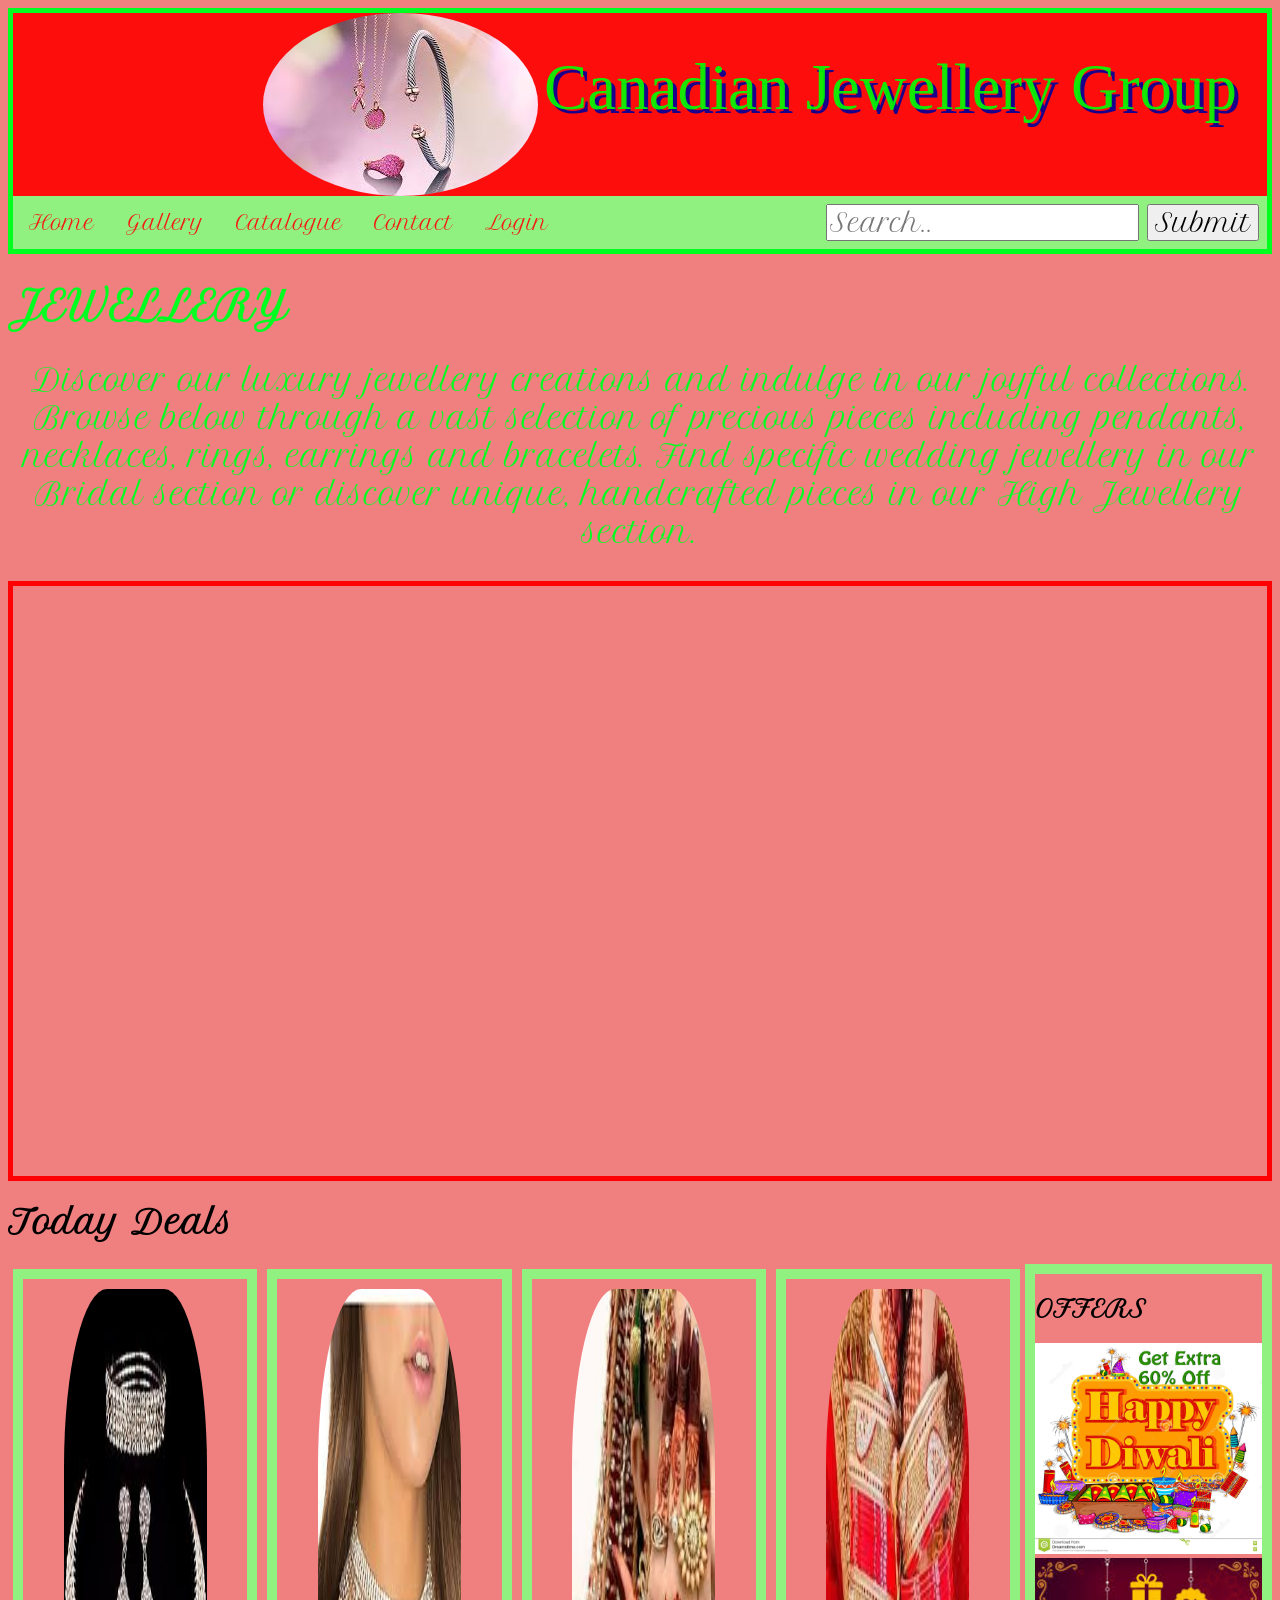
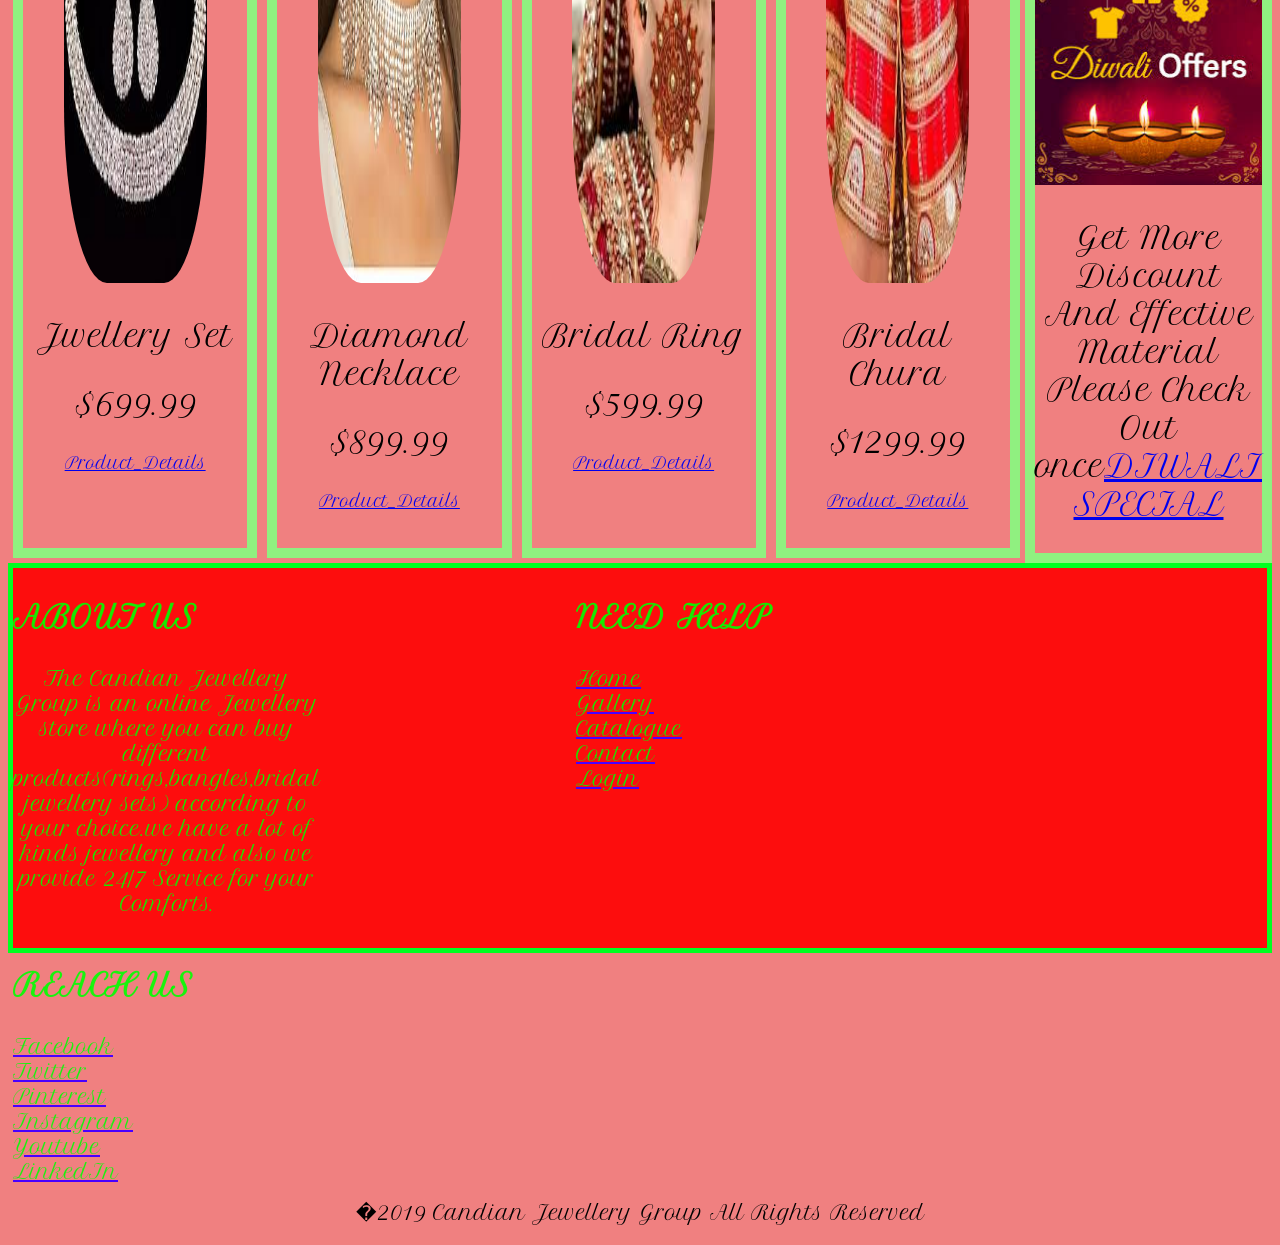
<file: index.html>
﻿<!DOCTYPE html>
<!---Language English-->
<html lang="en">
<!--Head Starts-->
<head>
    <!--Meta Tags-->
    <meta charset="utf-8" />
    <!--Title-->
    <title>Jewellery</title>
    <meta name="description" content="Great deals on clothes - cheap-men women kids-open 24h" />
    <meta name="author" content="Kuljit_kaur AND Pawandeep_kaur" />
    <!--below for private pages only --->
    <meta name="robots" content="noindex,nofollow" />
    <!--for responsive(size according screen)-->
    <meta name="viewport" content="width=device-width,initial-scale=1" />
    <!--page refresh auto after 40 second-->
    <meta http-equiv="refresh" content="40" />
    <!--icon of website displays while bookmark and all that-->
    <link rel="icon" href="images/g14.jpg" typeof="image/ping" />
    <!--connect html with css  style-->
    <link rel="stylesheet" href="CssFile.css" type="text/css" />
    <!--head ends-->
</head>
<!--Body starts here-->
<body>
    <!--Header starts-->
    <header>
        <!----main logo of website ---->
        <div class="logo">
            <img src="images/logo3.jpg" alt="My Business Logo" title="Logo" typeof="image/jpeg">
            <!---Span tag-->
            <span>Canadian Jewellery Group</span>
        </div>
        <div class="topnav">
            <!----Navigations all pages !!! Nav starts here---->
            <nav>
                <a href="index.html">Home</a>
                <a href="Gallery.html">Gallery</a>
                <a href="Catalogue.html">Catalogue</a>
                <a href="Contact_us.html">Contact</a>
                <a href="Login.html">Login</a>
                <!---nav end-->
            </nav>
            <!---Search box-->
            <div class="search-container">
                <button id="search" type="submit">Submit</button>
                <input id="search" type="text" placeholder="Search.." name="search">
            </div>
        </div>
        <!---Header ends-->
    </header>
    <!---main starts-->
    <main>
        <div class="intro">
            <h1>JEWELLERY</h1>
            <p>
                Discover our luxury jewellery creations and indulge in our joyful collections.
                Browse below through a vast selection of precious pieces including pendants, necklaces, rings, earrings and bracelets.
                Find specific wedding jewellery in our Bridal section or discover unique, handcrafted pieces in our High Jewellery section.
            </p>
        </div>
        <!------slide show with animations------>
        <div class="slider">
            <div class="slider-container">
                <img src="images/banner_1.jpg" alt="carousel-01" />
                <img src="images/banner_2.jpg" alt="carousel-02" />
                <img src="images/banner_3.jpg" alt="carousel-03" />
                <img src="images/banner_4.jpg" alt="carousel-04" />
                <img src="images/banner_5.jpg" alt="carousel-05" />
            </div>
        </div>


        <h1>Today Deals</h1>
        <div class="main_pro">
            <div class="images">
                <img src="images/pro_1.jpg" alt="My Business Logo" title="Back To Home" />
                <p class="product_descripition">Jwellery Set</p>
                <p class="product_price">$699.99</p>
                <a href="Product_Details.html">Product_Details</a>
            </div>
            <div class="images">
                <img src="images/pro_3.jpg" alt="My Business Logo" title="Back To Home" />
                <p class="product_descripition">Diamond Necklace</p>
                <p class="product_price">$899.99</p>
                <a href="Product_Details.html">Product_Details</a>
            </div>
            <div class="images">
                <img src="images/pro_2.jpg" alt="My Business Logo" title="Back To Home" />
                <p class="product_descripition">Bridal Ring</p>
                <p class="product_price">$599.99</p>
                <a href="Product_Details.html">Product_Details</a>
            </div>
            <div class="images">
                <img src="images/pro_4.jpg" alt="My Business Logo" title="Back To Home" />
                <p class="product_descripition">Bridal Chura</p>
                <p class="product_price">$1299.99</p>
                <a href="Product_Details.html">Product_Details</a>
            </div>
            <div class="aside">
                <aside>
                    <h1>OFFERS</h1>
                    <img src="images/off_1.jpg" alt="My Business Logo" title="Back To Home" />
                    <img src="images/off_2.jpg" alt="My Business Logo" title="Back To Home" />
                    <p>
                        Get More Discount And Effective Material
                        Please Check Out once<a href="Catalogue.html">DIWALI SPECIAL</a>
                    </p>
                </aside>
            </div>
        </div>
        <!----main ends---->
    </main>
    <!--------Footer starts here---------->
    <footer>
        <div class="footer-top">
            <div class="footer-container footer-widget-container">
                <div class="footer-info">
                    <!-----about us----->
                    <h3>
                        about us
                    </h3>
                    <p>
                        The Candian Jewellery Group is an online  Jewellery store where you can buy different products(rings,bangles,bridal jewellery sets)
                        according to your choice.we have a lot of kinds jewellery and also we provide 24/7 Service for your Comforts.
                    </p>
                </div>
                <div class="footer-widget">
                    <!------Footer navigations------->
                    <h3>
                        need help
                    </h3>
                    <ul class="footer-nav">
                        <li><a href="index.html">Home</a></li>
                        <li><a href="Gallery.html">Gallery</a></li>
                        <li><a href="Catalogue.html">Catalogue</a></li>
                        <li><a href="Contact_us.html">Contact</a></li>
                        <li><a href="Login.html">Login</a></li>
                    </ul>
                </div>

                <div class="footer-widget">
                    <!-------Social media Links----------->
                    <h3>
                        Reach us
                    </h3>
                    <ul class="footer-nav">
                        <li><a target="_blank" href="http://facebook.com/" title="Like our facebook page">Facebook</a></li>
                        <li><a target="_blank" href="http://twitter.com/" title="follow us on twitter">Twitter</a></li>
                        <li><a target="_blank" href="http://pinterest.com/" title="check us out on pinterest">Pinterest</a></li>
                        <li><a target="_blank" href="http://instagram.com/" title="follow us on instagram">Instagram</a></li>
                        <li><a target="_blank" href="https://www.youtube.com/" title="subscribe to our youtube channel">Youtube</a></li>
                        <li><a target="_blank" href="https://www.linkedin.com/feed/?trk=onboarding-landing" title="follow us on linkedin">LinkedIn</a></li>
                    </ul>
                </div>
            </div>
            <div class="footer-bottom">
                <div class="footer-container">
                    <div class="copyright">
                        <!------Copyrights------>
                        �2019 Candian Jewellery Group All Rights Reserved
                    </div>
                </div>
            </div>
        </div>
        <!---footer ends-->
    </footer>
    <!---body ends-->
</body>
<!---html page ends-->
</html>
</file>
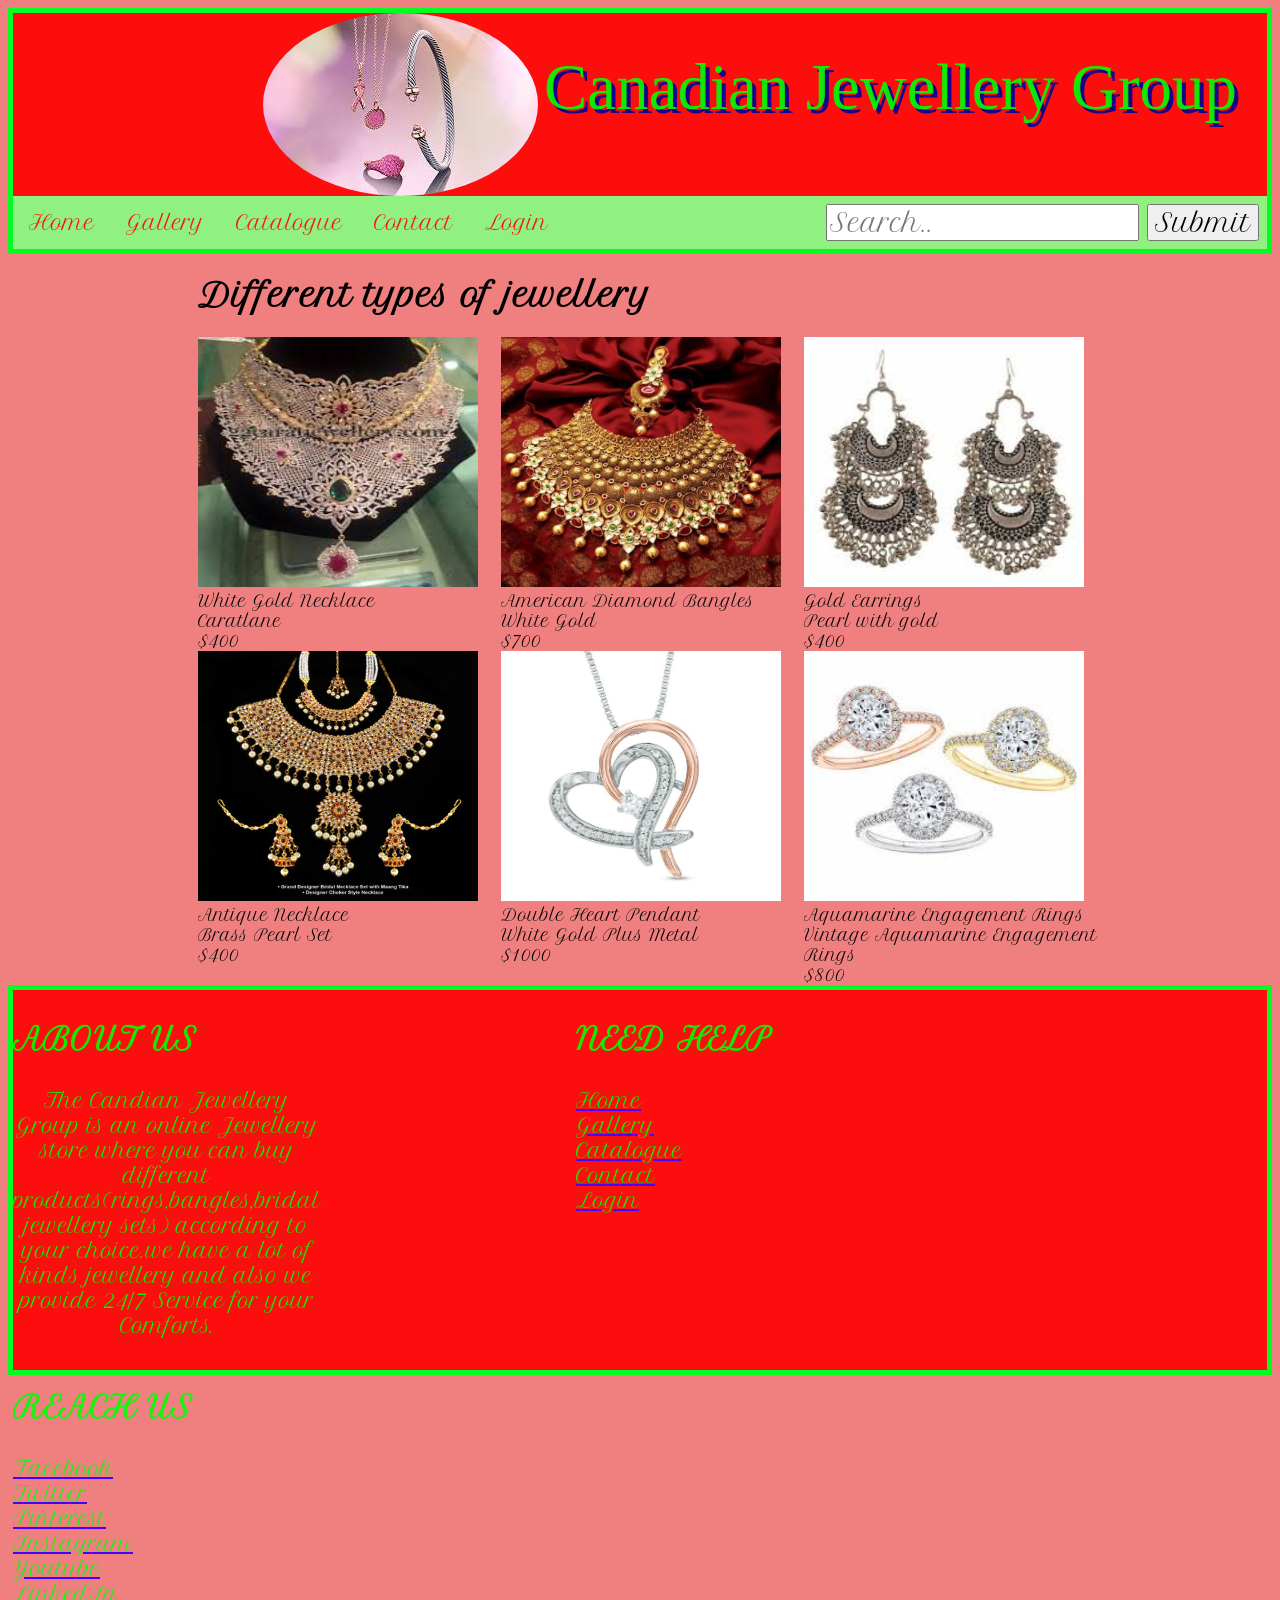
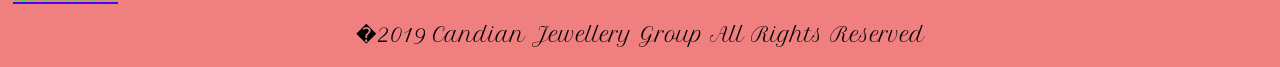
<file: Catalogue.html>
﻿<!DOCTYPE html>
<!---Language English-->
<html lang="en">
<!--Head Starts-->
<head>
    <!--Meta Tags-->
    <meta charset="utf-8" />
    <!--Title-->
    <title>Jewellery</title>
    <meta name="description" content="Great deals on clothes - cheap-men women kids-open 24h" />
    <meta name="author" content="Kuljit_kaur AND Pawandeep_kaur" />
    <!--below for private pages only-->
    <meta name="robots" content="noindex,nofollow" />
    <!--for responsive(size according screen)-->
    <meta name="viewport" content="width=device-width,initial-scale=1" />
    <!--page refresh auto after 40 second-->
    <meta http-equiv="refresh" content="40" />
    <!--icon of website displays while bookmark and all that-->
    <link rel="icon" href="images/g14.jpg" typeof="image/ping" />
    <!--connect html with css  style-->
    <link rel="stylesheet" href="CssFile.css" type="text/css" />
    <!--head ends-->
</head>
<!--Body starts here-->
<body>
    <!--Header starts-->
    <header>
        <!----main logo of website ---->
        <div class="logo">
            <img src="images/logo3.jpg" alt="My Business Logo" title="Logo" typeof="image/jpeg">
            <!---Span tag-->
            <span>Canadian Jewellery Group</span>
        </div>
        <div class="topnav">
            <!----Navigations all pages !!! Nav starts here---->
            <nav>
                <a href="index.html">Home</a>
                <a href="Gallery.html">Gallery</a>
                <a href="Catalogue.html">Catalogue</a>
                <a href="Contact_us.html">Contact</a>
                <a href="Login.html">Login</a>
                <!---nav end-->
            </nav>
            <!---Search box-->
            <div class="search-container">
                <button id="search" type="submit">Submit</button>
                <input id="search" type="text" placeholder="Search.." name="search">
            </div>
         </div>
        <!---Header ends-->
    </header>
    <!---main starts-->
    <main>
        <div class="product">
            <h1>Different types of jewellery</h1>
            <div class="gallery">
                <a target="_blank" href="Product_Details.html">
                    <img src="images/g1.jpg" alt="jewellery" width="280" height="250">
                </a>
                <div class="desc">
                    White Gold Necklace<br />
                    Caratlane<br />
                    $400<br />
                </div>
            </div>
            <div class="gallery">
                <a target="_blank" href="Product_Details.html">
                    <img src="images/g14.jpg" alt="jewellery" width="280" height="250">
                </a>
                <div class="desc">
                    American Diamond Bangles<br />
                    White Gold<br />
                    $700<br />

                </div>
            </div>
            <div class="gallery">
                <a target="_blank" href="Product_Details.html">
                    <img src="images/g9.jpg" alt="jewellery" width="280" height="250">
                </a>
                <div class="desc">
                    Gold Earrings<br />
                    Pearl with gold<br />
                    $400<br />

                </div>
            </div>
            <div class="gallery">
                <a target="_blank" href="Product_Details.html">
                    <img src="images/g4.jpg" alt="jewellery" width="280" height="250">
                </a>
                <div class="desc">
                    Antique Necklace<br />
                    Brass Pearl Set<br />
                    $400<br />

                </div>
            </div>
            <div class="gallery">
                <a target="_blank" href="Product_Details.html">
                    <img src="images/g7.jpg" alt="jewellery" width="280" height="250">
                </a>
                <div class="desc">
                    Double Heart Pendant<br />
                    White Gold Plus Metal<br />
                    $1000<br />
                </div>
            </div>
            <div class="gallery">
                <a target="_blank" href="Product_Details.html">
                    <img src="images/g6.jpg" alt="jewellery" width="280" height="250">
                </a>
                <div class="desc">
                    Aquamarine Engagement Rings<br />
                    Vintage Aquamarine Engagement Rings<br />
                    $800<br />
                </div>
            </div>
        </div>
        <!----main ends---->
    </main>
    <!--------Footer starts here---------->
    <footer>
        <div class="footer-top">
            <div class="footer-container footer-widget-container">
                <div class="footer-info">
                    <!-----about us----->
                    <h3>
                        about us
                    </h3>
                    <p>
                        The Candian Jewellery Group is an online  Jewellery store where you can buy different products(rings,bangles,bridal jewellery sets)
                        according to your choice.we have a lot of kinds jewellery and also we provide 24/7 Service for your Comforts.
                    </p>
                </div>
                <div class="footer-widget">
                    <!------Footer navigations------->
                    <h3>
                        need help
                    </h3>
                    <ul class="footer-nav">
                        <li><a href="index.html">Home</a></li>
                        <li><a href="Gallery.html">Gallery</a></li>
                        <li><a href="Catalogue.html">Catalogue</a></li>
                        <li><a href="Contact_us.html">Contact</a></li>
                        <li><a href="Login.html">Login</a></li>
                    </ul>
                </div>

                <div class="footer-widget">
                    <!-------Social media Links----------->
                    <h3>
                        Reach us
                    </h3>
                    <ul class="footer-nav">
                        <li><a target="_blank" href="http://facebook.com/" title="Like our facebook page">Facebook</a></li>
                        <li><a target="_blank" href="http://twitter.com/" title="follow us on twitter">Twitter</a></li>
                        <li><a target="_blank" href="http://pinterest.com/" title="check us out on pinterest">Pinterest</a></li>
                        <li><a target="_blank" href="http://instagram.com/" title="follow us on instagram">Instagram</a></li>
                        <li><a target="_blank" href="https://www.youtube.com/" title="subscribe to our youtube channel">Youtube</a></li>
                        <li><a target="_blank" href="https://www.linkedin.com/feed/?trk=onboarding-landing" title="follow us on linkedin">LinkedIn</a></li>
                    </ul>
                </div>
            </div>
            <div class="footer-bottom">
                <div class="footer-container">
                    <div class="copyright">
                        <!------Copyrights------>
                        �2019 Candian Jewellery Group All Rights Reserved
                    </div>
                </div>
            </div>
        </div>
        <!---footer ends-->
    </footer>
    <!---body ends-->
</body>
<!---html page ends-->
</html>
</file>
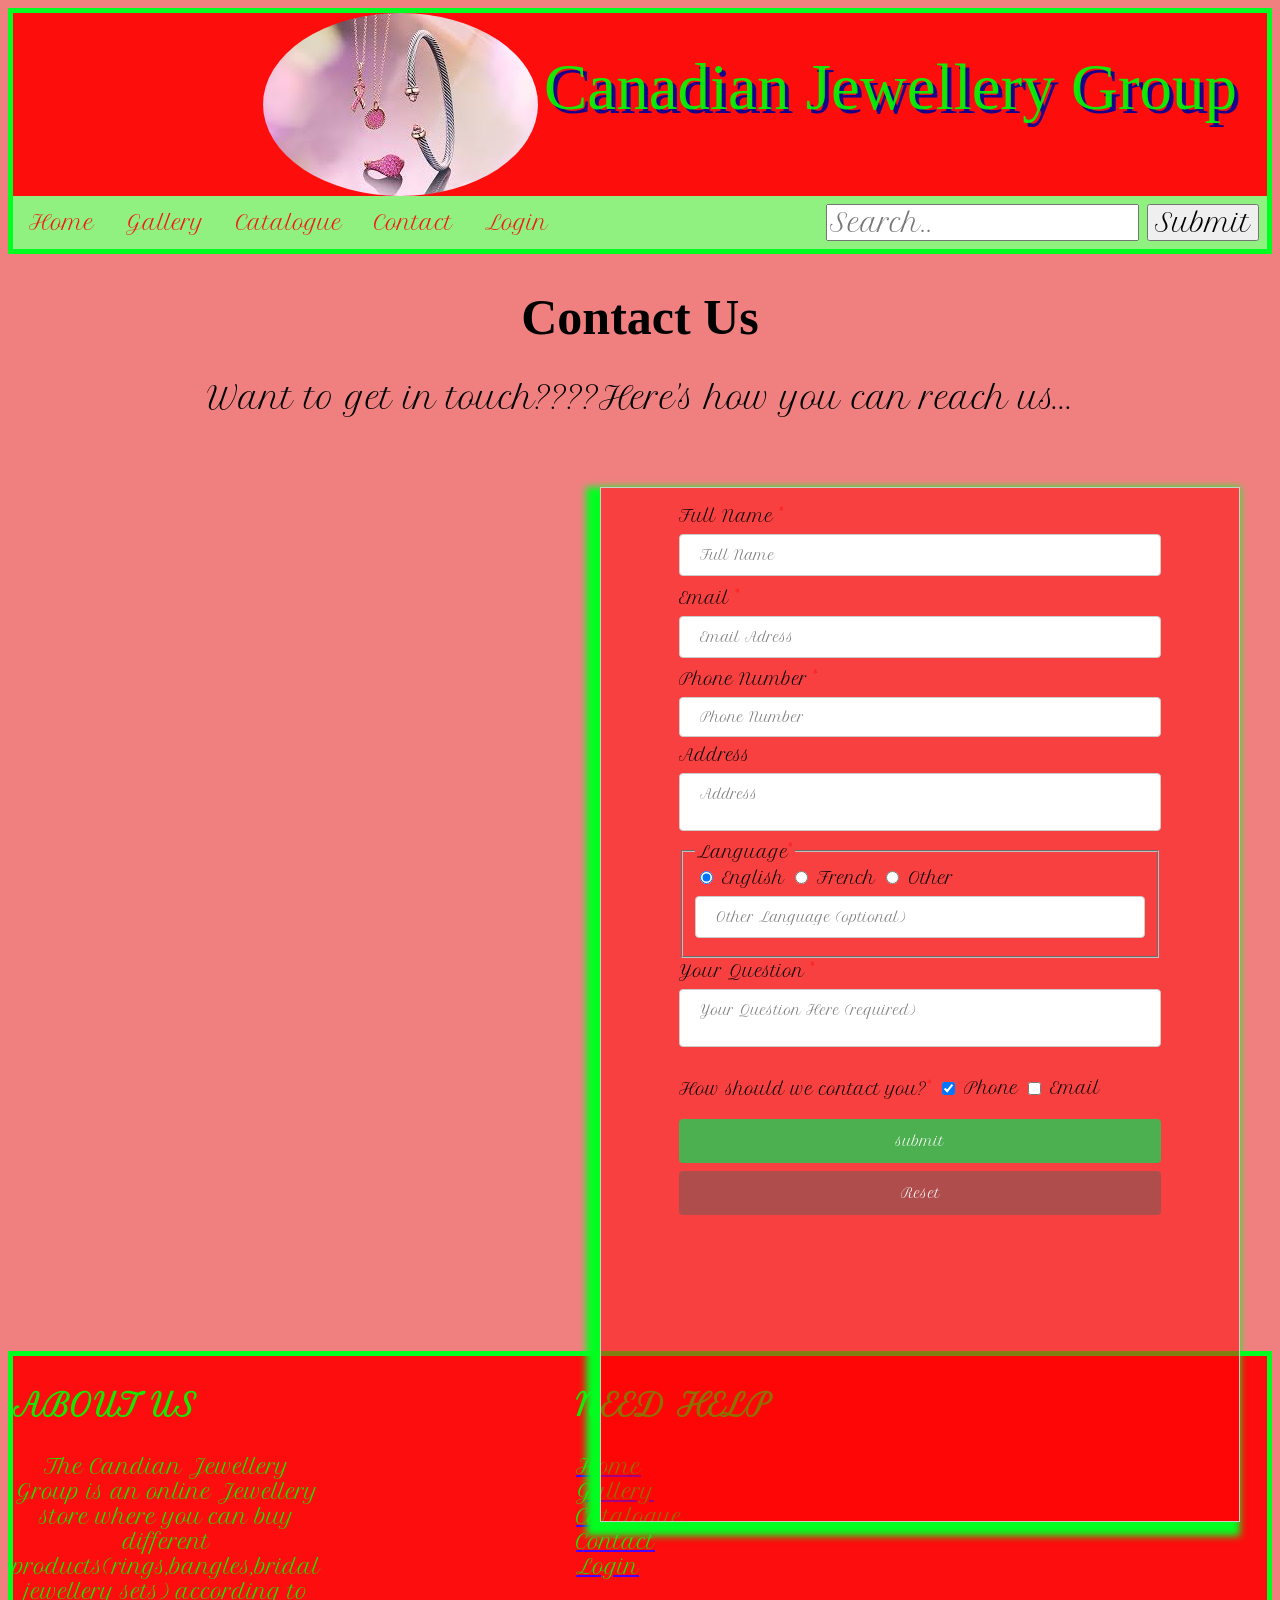
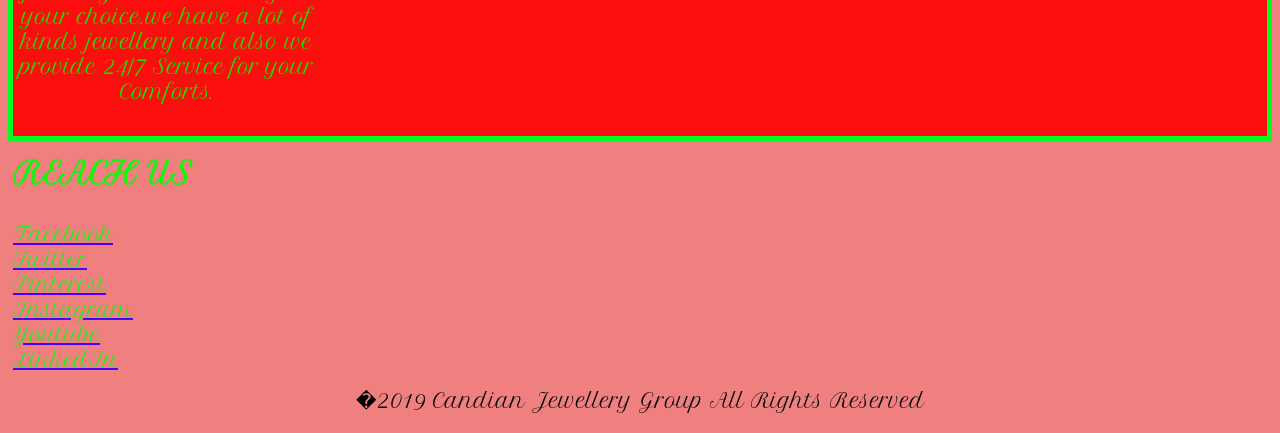
<file: Contact_us.html>
﻿<!DOCTYPE html>
<!---Language English-->
<html lang="en">
<!--Head Starts-->
<head>
    <!--Meta Tags-->
    <meta charset="utf-8" />
    <!--Title-->
    <title>Jewellery</title>
    <meta name="description" content="Great deals on clothes - cheap-men women kids-open 24h" />
    <meta name="author" content="Kuljit_kaur AND Pawandeep_kaur" />
    <!--below for private pages only-->
    <meta name="robots" content="noindex,nofollow" />
    <!--for responsive(size according screen)-->
    <meta name="viewport" content="width=device-width,initial-scale=1" />
    <!--page refresh auto after 40 second-->
    <meta http-equiv="refresh" content="40" />
    <!--icon of website displays while bookmark and all that-->
    <link rel="icon" href="images/g14.jpg" typeof="image/ping" />
    <!--connect html with css  style-->
    <link rel="stylesheet" href="CssFile.css" type="text/css" />
    <!--head ends-->
</head>
<!--Body starts here-->
<body>
    <!--Header starts-->
    <header>
        <!----main logo of website ---->
        <div class="logo">
            <img src="images/logo3.jpg" alt="My Business Logo" title="Logo" typeof="image/jpeg">
            <!---Span tag-->
            <span>Canadian Jewellery Group</span>
        </div>
        <div class="topnav">
            <!----Navigations all pages !!! Nav starts here---->
            <nav>
                <a href="index.html">Home</a>
                <a href="Gallery.html">Gallery</a>
                <a href="Catalogue.html">Catalogue</a>
                <a href="Contact_us.html">Contact</a>
                <a href="Login.html">Login</a>
                <!---nav end-->
            </nav>

            <!---Search box-->
            <div class="search-container">
                <button id="search" type="submit">Submit</button>
                <input id="search" type="text" placeholder="Search.." name="search">
            </div>
        </div>
            <!---Header ends-->
</header>
    <!---main starts-->
    <main>
        <!-- welcome banner -->
        <div class="welcome-banner">
            <h1>Contact Us</h1>
            <p class="underline"></p>
            <p>Want to get in touch????Here's how you can reach us...</p>
        </div>
        <div class="contact-form-container">
            <form id="contact-form" method="POST" action="submitted.html">

                <label for="fullname">Full Name <sup>*</sup></label>
                <input id="fullname" type="text" name="full-name" placeholder="Full Name" maxlength="30" required>

                <label for="email-id">Email <sup>*</sup></label>
                <input id="email-id" type="email" name="email-id" placeholder="Email Adress" maxlength="320" required>

                <label for="telephone">Phone Number <sup>*</sup></label>
                <input id="telephone" type="tel" name="phone" placeholder="Phone Number" maxlength="10" required>

                <label for="addr-field">Address</label>
                <textarea id="addr-field" name="address" placeholder="Address"></textarea>

                <fieldset>
                    <legend>Language<sup>*</sup></legend>

                    <input id="en-lang" type="radio" checked name="language" value="en" required>
                    <label for="en-lang">English</label>

                    <input id="fr-lang" type="radio" name="language" value="fr" required>
                    <label for="fr-lang">French</label>

                    <input id="ot-lang" type="radio" name="language" value="ot" required>
                    <label for="ot-lang">Other</label>
                    <input type="text" name="ot-language" placeholder="Other Language (optional)">
                </fieldset>

                <label for="fullname">Your Question <sup>*</sup></label>
                <textarea name="query" placeholder="Your Question Here (required)" required></textarea>
                <br>
                <label class="contact-permission">How should we contact you?<sup>*</sup></label>
                <input id="ct-pm1" type="checkbox" checked name="contact-permision-phone" value="phone" required>
                <label for="ct-pm1">Phone</label>
                <input id="ct-pm2" type="checkbox" name="contact-permision-email" value="email" required>
                <label for="ct-pm2">Email</label>
                <input type="submit" value="submit" class="submit-btn">
                <input type="reset" value="Reset" class="reset-btn">
            </form>
        </div>
        <!-- contains phone number and address -->
        <div class="contact-details"></div>
        <!-- google map -->
        <iframe src="https://www.google.com/maps/embed?pb=!1m18!1m12!1m3!1d2794.3027433709426!2d-73.64289478448768!3d45.544235079102044!2m3!1f0!2f0!3f0!3m2!1i1024!2i768!4f13.1!3m3!1m2!1s0x4cc918e0c061b07f%3A0x647a6b6d7cb681a7!2sISI%2C+L&#39;institut+Sup%C3%A9rieur+d&#39;Informatique!5e0!3m2!1sen!2sca!4v1561143100065!5m2!1sen!2sca"
                frameborder="0" style="border:0;width:100%;height:900px;position: relative;" allowfullscreen></iframe>
        <!----main ends---->
    </main>
    <!--------Footer starts here---------->
    <footer>
        <div class="footer-top">
            <div class="footer-container footer-widget-container">
                <div class="footer-info">
                    <!-----about us----->
                    <h3>
                        about us
                    </h3>
                    <p>
                        The Candian Jewellery Group is an online  Jewellery store where you can buy different products(rings,bangles,bridal jewellery sets)
                        according to your choice.we have a lot of kinds jewellery and also we provide 24/7 Service for your Comforts.
                    </p>
                </div>
                <div class="footer-widget">
                    <!------Footer navigations------->
                    <h3>
                        need help
                    </h3>
                    <ul class="footer-nav">
                        <li><a href="index.html">Home</a></li>
                        <li><a href="Gallery.html">Gallery</a></li>
                        <li><a href="Catalogue.html">Catalogue</a></li>
                        <li><a href="Contact_us.html">Contact</a></li>
                        <li><a href="Login.html">Login</a></li>
                    </ul>
                </div>

                <div class="footer-widget">
                    <!-------Social media Links----------->
                    <h3>
                        Reach us
                    </h3>
                    <ul class="footer-nav">
                        <li><a target="_blank" href="http://facebook.com/" title="Like our facebook page">Facebook</a></li>
                        <li><a target="_blank" href="http://twitter.com/" title="follow us on twitter">Twitter</a></li>
                        <li><a target="_blank" href="http://pinterest.com/" title="check us out on pinterest">Pinterest</a></li>
                        <li><a target="_blank" href="http://instagram.com/" title="follow us on instagram">Instagram</a></li>
                        <li><a target="_blank" href="https://www.youtube.com/" title="subscribe to our youtube channel">Youtube</a></li>
                        <li><a target="_blank" href="https://www.linkedin.com/feed/?trk=onboarding-landing" title="follow us on linkedin">LinkedIn</a></li>
                    </ul>
                </div>
            </div>
            <div class="footer-bottom">
                <div class="footer-container">
                    <div class="copyright">
                        <!------Copyrights------>
                        �2019 Candian Jewellery Group All Rights Reserved
                    </div>
                </div>
            </div>
        </div>
        <!---footer ends-->
    </footer>
    <!---body ends-->
</body>
<!---html page ends-->
</html>
</file>
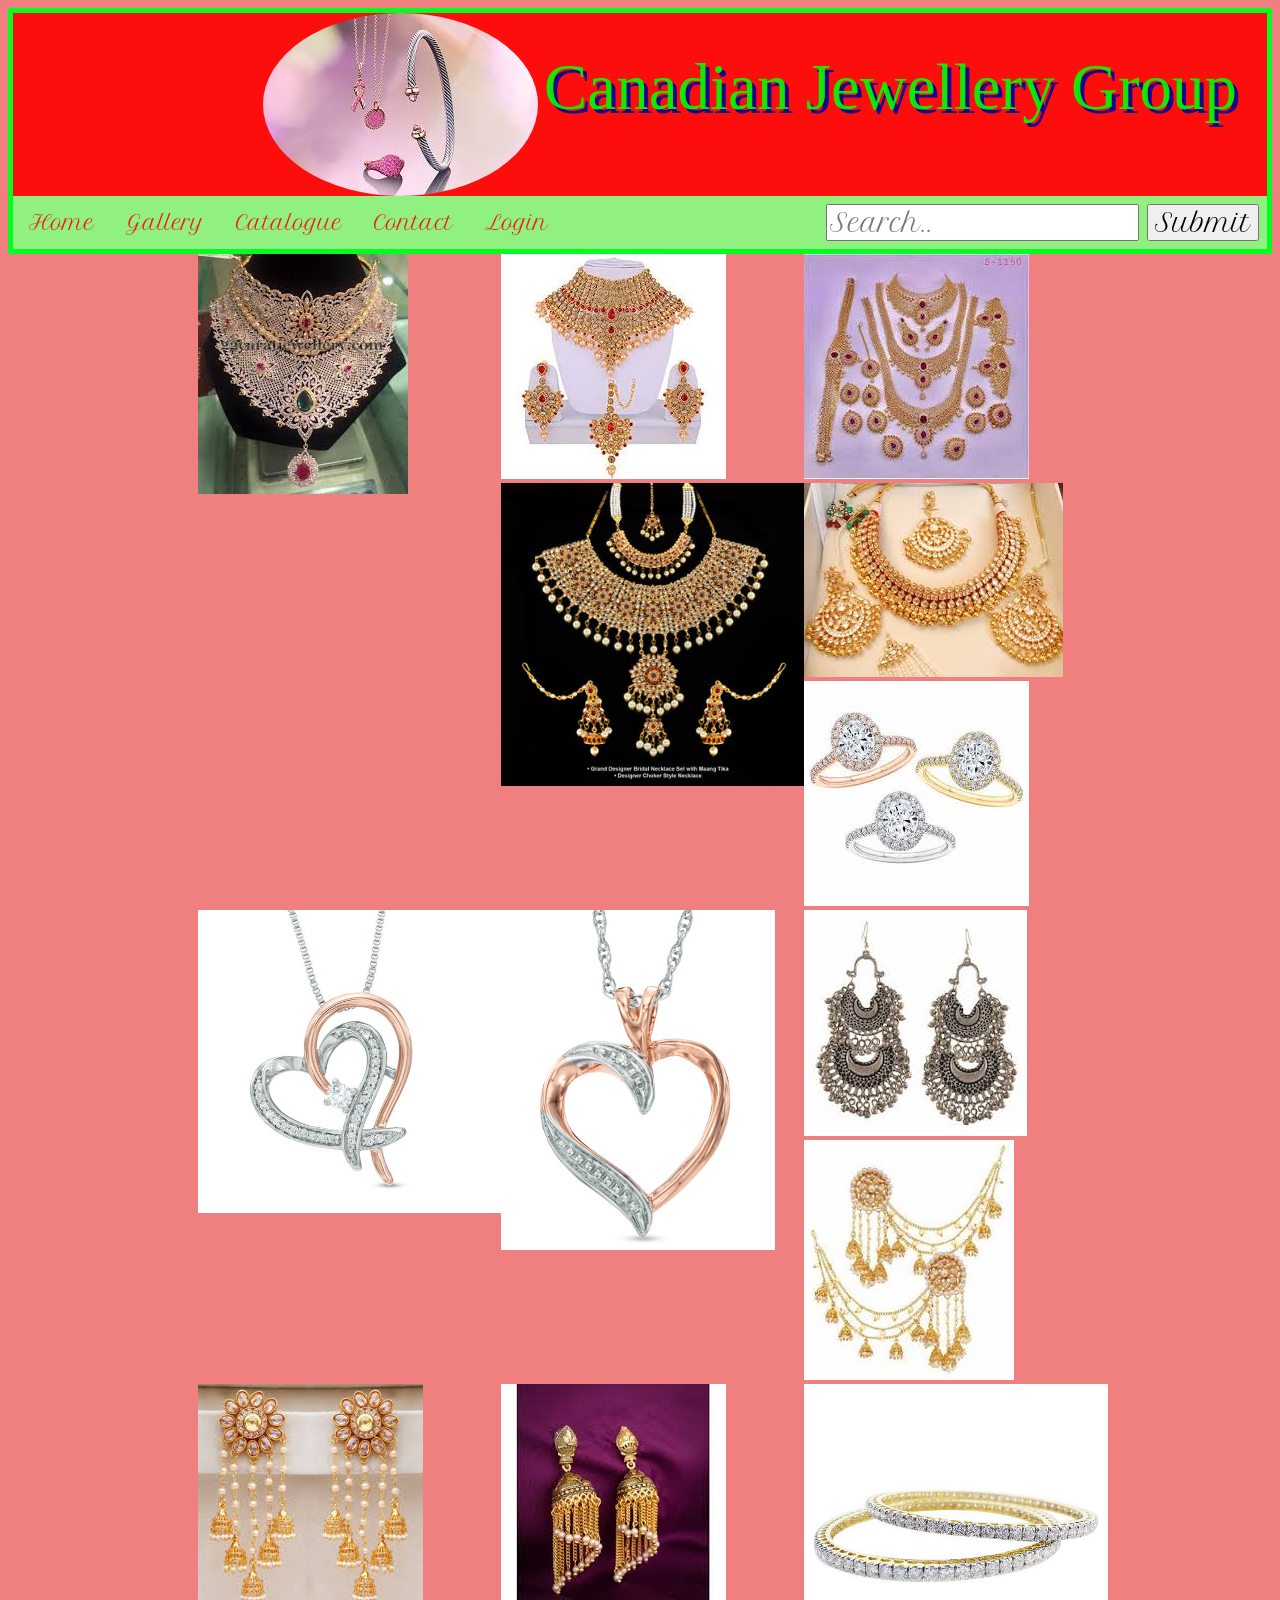
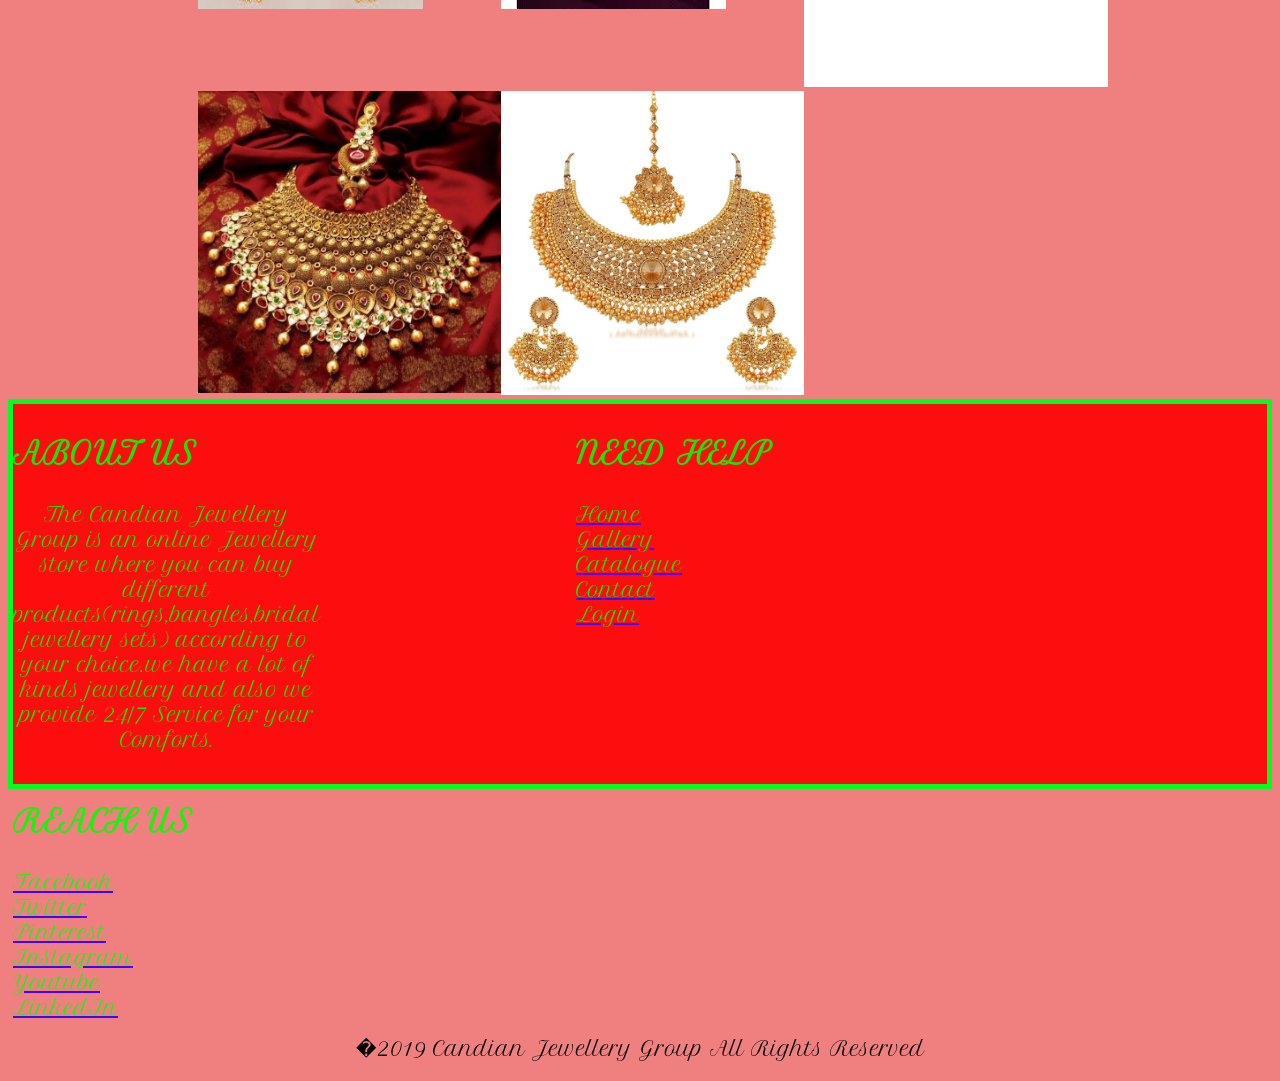
<file: Gallery.html>
﻿<!DOCTYPE html>
<!---Language English-->
<html lang="en">
<!--Head Starts-->
<head>
    <!--Meta Tags-->
    <meta charset="utf-8" />
    <!--Title-->
    <title>Jewellery</title>
    <meta name="description" content="Great deals on clothes - cheap-men women kids-open 24h" />
    <meta name="author" content="Kuljit_kaur AND Pawandeep_kaur" />
    <!--below for private pages only -->
    <meta name="robots" content="noindex,nofollow" />
    <!--for responsive(size according screen)-->
    <meta name="viewport" content="width=device-width,initial-scale=1" />
    <!--page refresh auto after 40 second-->
    <meta http-equiv="refresh" content="40" />
    <!--icon of website displays while bookmark and all that-->
    <link rel="icon" href="images/g14.jpg" typeof="image/ping" />
    <!--connect html with css  style-->
    <link rel="stylesheet" href="CssFile.css" type="text/css" />
    <!--head ends-->
</head>
<!--Body starts here-->
<body>
    <!--Header starts-->
    <header>
        <!----main logo of website ---->
        <div class="logo">
            <img src="images/logo3.jpg" alt="My Business Logo" title="Logo" typeof="image/jpeg">
            <!---Span tag-->
            <span>Canadian Jewellery Group</span>
        </div>
        <div class="topnav">
            <!----Navigations all pages !!! Nav starts here---->
            <nav>
                <a href="index.html">Home</a>
                <a href="Gallery.html">Gallery</a>
                <a href="Catalogue.html">Catalogue</a>
                <a href="Contact_us.html">Contact</a>
                <a href="Login.html">Login</a>
                <!---nav end-->
            </nav>

            <!---Search box-->
            <div class="search-container">
                <button id="search" type="submit">Submit</button>
                <input id="search" type="text" placeholder="Search.." name="search">
            </div>
        </div>
            <!---Header ends-->
</header>
    <!---main starts-->
    <main>
        <div class="product">
            <div class="gallery">
                <a target="_blank" href="Product_Details.html">
                    <img src="images/g1.jpg" alt="jewellery" typeof="image/jpeg">
                </a>
            </div>
            <div class="gallery">
                <a target="_blank" href="Product_Details.html">
                    <img src="images/g2.jpg" alt="jewellery" typeof="image/jpeg">
                </a>

            </div>
            <div class="gallery">
                <a target="_blank" href="Product_Details.html">
                    <img src="images/g3.jpg" alt="jewellery" typeof="image/jpeg">
                </a>

            </div>
            <div class="gallery">
                <a target="_blank" href="Product_Details.html">
                    <img src="images/g4.jpg" alt="jewellery" typeof="image/jpeg">
                </a>

            </div>
            <div class="gallery">
                <a target="_blank" href="Product_Details.html">
                    <img src="images/g5.jpg" alt="jewellery" typeof="image/jpeg">
                </a>

            </div>
            <div class="gallery">
                <a target="_blank" href="Product_Details.html">
                    <img src="images/g6.jpg" alt="jewellery" typeof="image/jpeg">
                </a>

            </div>

            <div class="gallery">
                <a target="_blank" href="Product_Details.html">
                    <img src="images/g7.jpg" alt="jewellery" typeof="image/jpeg">
                </a>

            </div>

            <div class="gallery">
                <a target="_blank" href="Product_Details.html">
                    <img src="images/g8.png" alt="jewellery" typeof="image/ping">
                </a>

            </div>

            <div class="gallery">
                <a target="_blank" href="Product_Details.html">
                    <img src="images/g9.jpg" alt="jewellery" typeof="image/jpeg">
                </a>

            </div>

            <div class="gallery">
                <a target="_blank" href="Product_Details.html">
                    <img src="images/g10.jpg" alt="jewellery" typeof="image/jpeg">
                </a>

            </div>

            <div class="gallery">
                <a target="_blank" href="Product_Details.html">
                    <img src="images/g11.jpg" alt="jewellery" typeof="image/jpeg">
                </a>

            </div>

            <div class="gallery">
                <a target="_blank" href="Product_Details.html">
                    <img src="images/g12.jpg" alt="jewellery" typeof="image/jpeg">
                </a>

            </div>
            <div class="gallery">
                <a target="_blank" href="Product_Details.html">
                    <img src="images/g13.jpg" alt="jewellery" typeof="image/jpeg">
                </a>

            </div>
            <div class="gallery">
                <a target="_blank" href="Product_Details.html">
                    <img src="images/g14.jpg" alt="jewellery" typeof="image/jpeg">
                </a>
            </div>
            <div class="gallery">
                <a target="_blank" href="Product_Details.html">
                    <img src="images/g15.jpg" alt="jewellery" typeof="image/jpeg">
                </a>

            </div>
        </div>

        <!----main ends---->
    </main>
    <!--------Footer starts here---------->
    <footer>
        <div class="footer-top">
            <div class="footer-container footer-widget-container">
                <div class="footer-info">
                    <!-----about us----->
                    <h3>
                        about us
                    </h3>
                    <p>
                        The Candian Jewellery Group is an online  Jewellery store where you can buy different products(rings,bangles,bridal jewellery sets)
                        according to your choice.we have a lot of kinds jewellery and also we provide 24/7 Service for your Comforts.
                    </p>
                </div>
                <div class="footer-widget">
                    <!------Footer navigations------->
                    <h3>
                        need help
                    </h3>
                    <ul class="footer-nav">
                        <li><a href="index.html">Home</a></li>
                        <li><a href="Gallery.html">Gallery</a></li>
                        <li><a href="Catalogue.html">Catalogue</a></li>
                        <li><a href="Contact_us.html">Contact</a></li>
                        <li><a href="Login.html">Login</a></li>
                    </ul>
                </div>

                <div class="footer-widget">
                    <!-------Social media Links----------->
                    <h3>
                        Reach us
                    </h3>
                    <ul class="footer-nav">
                        <li><a target="_blank" href="http://facebook.com/" title="Like our facebook page">Facebook</a></li>
                        <li><a target="_blank" href="http://twitter.com/" title="follow us on twitter">Twitter</a></li>
                        <li><a target="_blank" href="http://pinterest.com/" title="check us out on pinterest">Pinterest</a></li>
                        <li><a target="_blank" href="http://instagram.com/" title="follow us on instagram">Instagram</a></li>
                        <li><a target="_blank" href="https://www.youtube.com/" title="subscribe to our youtube channel">Youtube</a></li>
                        <li><a target="_blank" href="https://www.linkedin.com/feed/?trk=onboarding-landing" title="follow us on linkedin">LinkedIn</a></li>
                    </ul>
                </div>
            </div>
            <div class="footer-bottom">
                <div class="footer-container">
                    <div class="copyright">
                        <!------Copyrights------>
                        �2019 Candian Jewellery Group All Rights Reserved
                    </div>
                </div>
            </div>
        </div>
        <!---footer ends-->
    </footer>
    <!---body ends-->
</body>
<!---html page ends-->
</html>
</file>
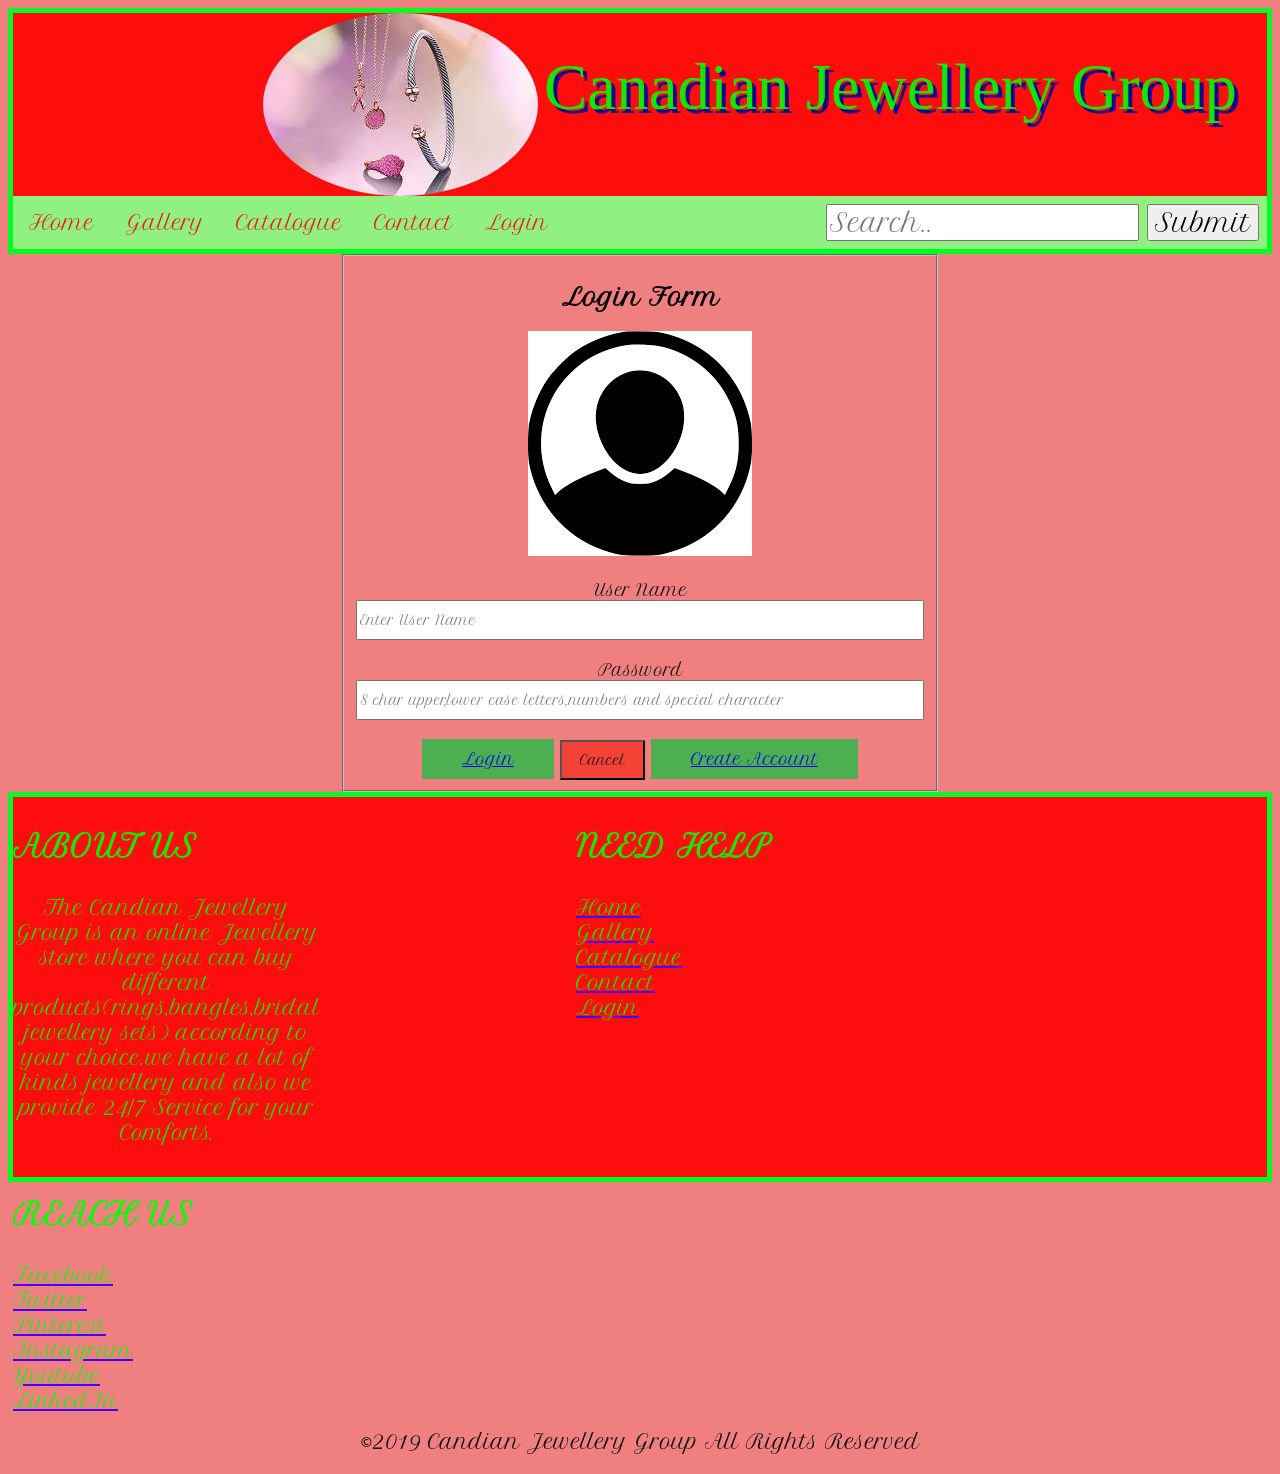
<file: Login.html>
﻿<!DOCTYPE html>
<!---Language English-->
<html lang="en">
<!--Head Starts-->
<head>
    <!--Meta Tags-->
    <meta charset="utf-8" />
    <!--Title-->
    <title>Jewellery</title>
    <meta name="description" content="Great deals on clothes - cheap-men women kids-open 24h" />
    <meta name="author" content="Kuljit_kaur AND Pawandeep_kaur" />
    <!--below for private pages only-->
    <meta name="robots" content="noindex,nofollow" />
    <!--for responsive(size according screen)-->
    <meta name="viewport" content="width=device-width,initial-scale=1" />
    <!--page refresh auto after 40 second-->
    <meta http-equiv="refresh" content="40" />
    <!--icon of website displays while bookmark and all that-->
    <link rel="icon" href="images/g14.jpg" type="image/ping" />
    <!--connect html with css  style-->
    <link rel="stylesheet"  href="CssFile.css" typeof="text/css" />
    <!--head ends-->
</head>
<!--Body starts here-->
<body>
    <!--Header starts-->
    <header>
        <!----main logo of website ---->
        <div class="logo">
            <img src="images/logo3.jpg" alt="My Business Logo" title="Logo" typeof="image/jpeg">
            <!---Span tag-->
            <span>Canadian Jewellery Group</span>
        </div>
        <div class="topnav">
            <!----Navigations all pages !!! Nav starts here---->
            <nav>
                <a href="index.html">Home</a>
                <a href="Gallery.html">Gallery</a>
                <a href="Catalogue.html">Catalogue</a>
                <a href="Contact_us.html">Contact</a>
                <a href="Login.html">Login</a>
                <!---nav end-->
            </nav>

            <!---Search box-->
            <div class="search-container">
                <button id="search" type="submit">Submit</button>
                <input id="search" type="text" placeholder="Search.." name="search">
            </div>
        </div>
            <!---Header ends-->
</header>
    <!---main starts-->
    <main>
        <form id="register">
            <fieldset>
                <div class="imgcontainer">
                    <h2>Login Form</h2>
                    <img src="images/login.png" alt="Avatar" class="avatar">
                </div>
                <div class="container">
                    <label id="username">User Name</label>
                    <input type="text" name="username" placeholder="Enter User Name" required pattern="[A-Za-z]{2,}"><br />
                    <br /><label id="psw">Password</label>
                    <input type="password" placeholder="8 char upper,lower case letters,numbers and special character" name="psw" pattern="(?=.*\d)(?=.*[a-z])(?=.*[A-Z]).{8,}" required><br />
                    <div class="container">
                        <a href="Home.html" target="_blank">Login</a>
                        <button type="button" class="cancelbtn">Cancel</button>
                        <a href="RegistrationForm.html">Create Account</a>
                    </div>
                </div>
            </fieldset>
        </form>
        <!----main ends---->
    </main>
    <!--------Footer starts here---------->
    <footer>
        <div class="footer-top">
            <div class="footer-container footer-widget-container">
                <div class="footer-info">
                    <!-----about us----->
                    <h3>
                        about us
                    </h3>
                    <p>
                        The Candian Jewellery Group is an online  Jewellery store where you can buy different products(rings,bangles,bridal jewellery sets)
                        according to your choice.we have a lot of kinds jewellery and also we provide 24/7 Service for your Comforts.
                    </p>
                </div>
                <div class="footer-widget">
                    <!------Footer navigations------->
                    <h3>
                        need help
                    </h3>
                    <ul class="footer-nav">
                        <li><a href="index.html">Home</a></li>
                        <li><a href="Gallery.html">Gallery</a></li>
                        <li><a href="Catalogue.html">Catalogue</a></li>
                        <li><a href="Contact_us.html">Contact</a></li>
                        <li><a href="Login.html">Login</a></li>
                    </ul>
                </div>

                <div class="footer-widget">
                    <!-------Social media Links----------->
                    <h3>
                        Reach us
                    </h3>
                    <ul class="footer-nav">
                        <li><a target="_blank" href="http://facebook.com/" title="Like our facebook page">Facebook</a></li>
                        <li><a target="_blank" href="http://twitter.com/" title="follow us on twitter">Twitter</a></li>
                        <li><a target="_blank" href="http://pinterest.com/" title="check us out on pinterest">Pinterest</a></li>
                        <li><a target="_blank" href="http://instagram.com/" title="follow us on instagram">Instagram</a></li>
                        <li><a target="_blank" href="https://www.youtube.com/" title="subscribe to our youtube channel">Youtube</a></li>
                        <li><a target="_blank" href="https://www.linkedin.com/feed/?trk=onboarding-landing" title="follow us on linkedin">LinkedIn</a></li>
                    </ul>
                </div>
            </div>
            <div class="footer-bottom">
                <div class="footer-container">
                    <div class="copyright">
                        <!------Copyrights------>
                        ©2019 Candian Jewellery Group All Rights Reserved
                    </div>
                </div>
            </div>
        </div>
        <!---footer ends-->
    </footer>
    <!---body ends-->
</body>
<!---html page ends-->
</html>
</file>
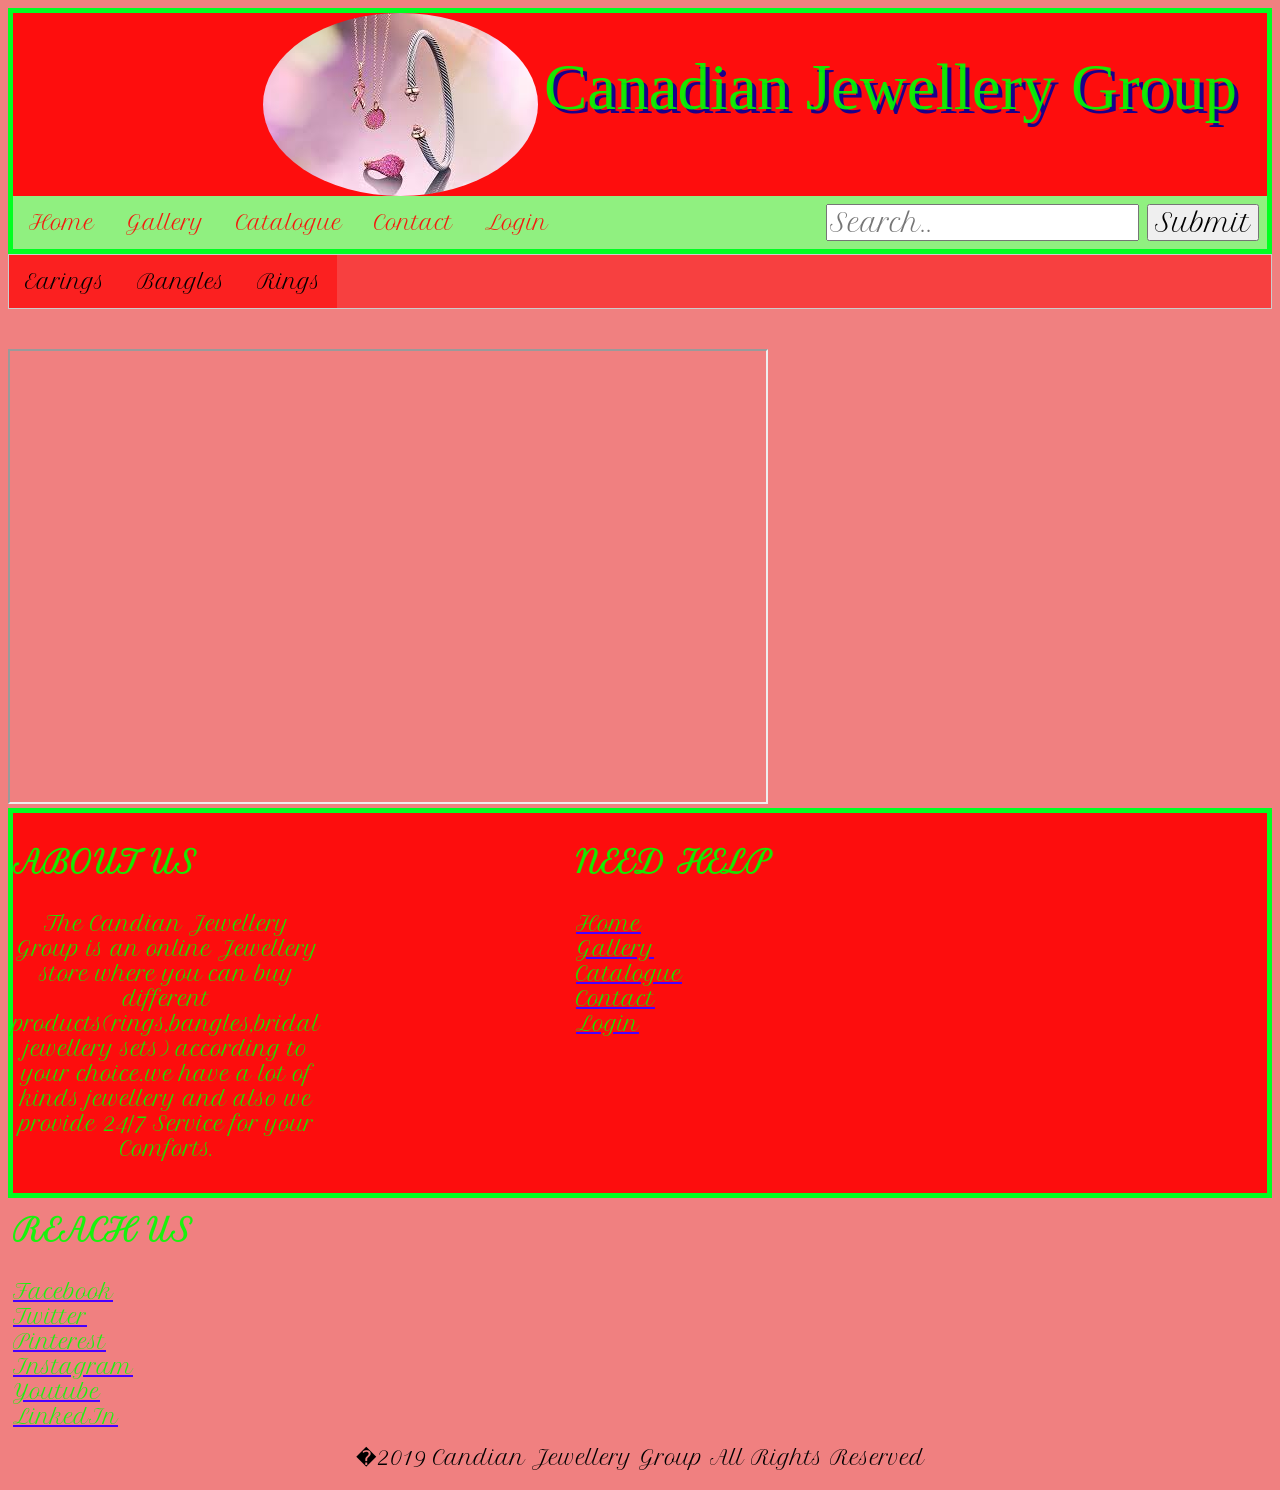
<file: Product_Details.html>
﻿<!DOCTYPE html>
<!---Language English-->
<html lang="en">
<!--Head Starts-->
<head>
    <!--Meta Tags-->
    <meta charset="utf-8" />
    <!--Title-->
    <title>Jewellery</title>
    <meta name="description" content="Great deals on clothes - cheap-men women kids-open 24h" />
    <meta name="author" content="Kuljit_kaur AND Pawandeep_kaur" />
    <!--below for private pages only---->
    <meta name="robots" content="noindex,nofollow" />
    <!--for responsive(size according screen)-->
    <meta name="viewport" content="width=device-width,initial-scale=1" />
    <!--page refresh auto after 40 second-->
    <meta http-equiv="refresh" content="40" />
    <!--icon of website displays while bookmark and all that-->
    <link rel="icon" href="images/g14.jpg" typeof="image/ping" />
    <!--connect html with css  style-->
    <link rel="stylesheet" href="CssFile.css" type="text/css" />
    <!--head ends-->
</head>
<!--Body starts here-->
<body>
    <!--Header starts-->
    <header>
        <!----main logo of website ---->
        <div class="logo">
            <img src="images/logo3.jpg" alt="My Business Logo" title="Logo" typeof="image/jpeg">
            <!---Span tag-->
            <span>Canadian Jewellery Group</span>
        </div>
        <div class="topnav">
            <!----Navigations all pages !!! Nav starts here---->
            <nav>
                <a href="index.html">Home</a>
                <a href="Gallery.html">Gallery</a>
                <a href="Catalogue.html">Catalogue</a>
                <a href="Contact_us.html">Contact</a>
                <a href="Login.html">Login</a>
                <!---nav end-->
            </nav>

            <!-------Serach bar-->
            <div class="search-container">
                <button id="search" type="submit">Submit</button>
                <input id="search" type="text" placeholder="Search.." name="search">
            </div>
        </div>
            <!---Header ends-->
</header>
    <!---main starts-->
    <main>
        <div class="tab">
            <button class="tablinks" onclick="openCity(event, 'Earings')">Earings</button>
            <button class="tablinks" onclick="openCity(event, 'Bangles')">Bangles</button>
            <button class="tablinks" onclick="openCity(event, 'Rings')">Rings</button>
        </div>
        <a target="_blank" href="Characteristic.html"> </a>
        <div id="Earings" class="tabcontent">
            <a href="Earings"></a>
            <h3>Earings</h3>
            <img src="images/g10.jpg" alt="jewellery" width="280" height="250">
            <div class="product-description">
                <h1>Earings</h1>
                <p>
                    Elegant European Style Jewelry for Party & Wedding White Rice Pearl Necklace and Earrings Pearl Jewelry Set fo
                    Simply gorgeous, this bridal necklace and earring set features a classic appeal of lovely diamond white pearls and
                    dazzling clear rhinestones that will add a touch of romance to your wedding day. This silver plated set will coordinate
                    beautifully with a white wedding dress.
                </p>
                <div class="product-price">
                    <span>$599</span>
                    <a href="#" class="cart-btn">Add to cart</a>
                </div>
            </div>
        </div>
        <div id="Bangles" class="tabcontent">
            <a href="Bangles"></a>
            <h3>Bangles</h3>
            <img src="images/g13.jpg" alt="jewellery" width="280" height="250">
            <div class="product-description">
                <h1>Bangles</h1>
                <p>
                    Elegant European Style Jewelry for Party & Wedding White Rice Pearl Necklace and Earrings Pearl Jewelry Set fo
                    Simply gorgeous, this bridal necklace and earring set features a classic appeal of lovely diamond white pearls and
                    dazzling clear rhinestones that will add a touch of romance to your wedding day. This silver plated set will coordinate
                    beautifully with a white wedding dress.
                </p>
            </div>
            <div class="product-price">
                <span>$599</span>
                <a href="#" class="cart-btn">Add to cart</a>
            </div>
        </div>

        <div id="Rings" class="tabcontent">
            <a href="Rings"></a>
            <h3>Rings</h3>
            <img src="images/g6.jpg" alt="jewellery" width="280" height="250">
            <div class="product-description">
                <h1>Rings</h1>
                <p>
                    Elegant European Style Jewelry for Party & Wedding White Rice Pearl Necklace and Earrings Pearl Jewelry Set fo
                    Simply gorgeous, this bridal necklace and earring set features a classic appeal of lovely diamond white pearls and
                    dazzling clear rhinestones that will add a touch of romance to your wedding day. This silver plated set will coordinate
                    beautifully with a white wedding dress.
                </p>
            </div>
            <div class="product-price">
                <span>$599</span>
                <a href="#" class="cart-btn">Add to cart</a>
            </div>
        </div><br /><br />
                    <div class=" video">
                        <iframe width="760" height="455"  src="https://www.youtube.com/embed/SpUK7U7kDtE"></iframe><br />
                    </div>
        <!----main ends---->
    </main>
    <!--------Footer starts here---------->
    <footer>
        <div class="footer-top">
            <div class="footer-container footer-widget-container">
                <div class="footer-info">
                    <!-----about us----->
                    <h3>
                        about us
                    </h3>
                    <p>
                        The Candian Jewellery Group is an online  Jewellery store where you can buy different products(rings,bangles,bridal jewellery sets)
                        according to your choice.we have a lot of kinds jewellery and also we provide 24/7 Service for your Comforts.
                    </p>
                </div>
                <div class="footer-widget">
                    <!------Footer navigations------->
                    <h3>
                        need help
                    </h3>
                    <ul class="footer-nav">
                        <li><a href="index.html">Home</a></li>
                        <li><a href="Gallery.html">Gallery</a></li>
                        <li><a href="Catalogue.html">Catalogue</a></li>
                        <li><a href="Contact_us.html">Contact</a></li>
                        <li><a href="Login.html">Login</a></li>
                    </ul>
                </div>

                <div class="footer-widget">
                    <!-------Social media Links----------->
                    <h3>
                        Reach us
                    </h3>
                    <ul class="footer-nav">
                        <li><a target="_blank" href="http://facebook.com/" title="Like our facebook page">Facebook</a></li>
                        <li><a target="_blank" href="http://twitter.com/" title="follow us on twitter">Twitter</a></li>
                        <li><a target="_blank" href="http://pinterest.com/" title="check us out on pinterest">Pinterest</a></li>
                        <li><a target="_blank" href="http://instagram.com/" title="follow us on instagram">Instagram</a></li>
                        <li><a target="_blank" href="https://www.youtube.com/" title="subscribe to our youtube channel">Youtube</a></li>
                        <li><a target="_blank" href="https://www.linkedin.com/feed/?trk=onboarding-landing" title="follow us on linkedin">LinkedIn</a></li>
                    </ul>
                </div>
            </div>
            <div class="footer-bottom">
                <div class="footer-container">
                    <div class="copyright">
                        <!------Copyrights------>
                        �2019 Candian Jewellery Group All Rights Reserved
                    </div>
                </div>
            </div>
        </div>
        <!---footer ends-->
    </footer>
    <!---body ends-->
</body>
<!---html page ends-->
</html>
<!---------Java script starts for tab links working------------>
<script>
    function openCity(evt, cityName) {
      var i, tabcontent, tablinks;
      tabcontent = document.getElementsByClassName("tabcontent");
      for (i = 0; i < tabcontent.length; i++) {
        tabcontent[i].style.display = "none";
      }
      tablinks = document.getElementsByClassName("tablinks");
      for (i = 0; i < tablinks.length; i++) {
        tablinks[i].className = tablinks[i].className.replace(" active", "");
      }
      document.getElementById(cityName).style.display = "block";
      evt.currentTarget.className += " active";
    }
</script>
<!-----ends java script------>
</file>
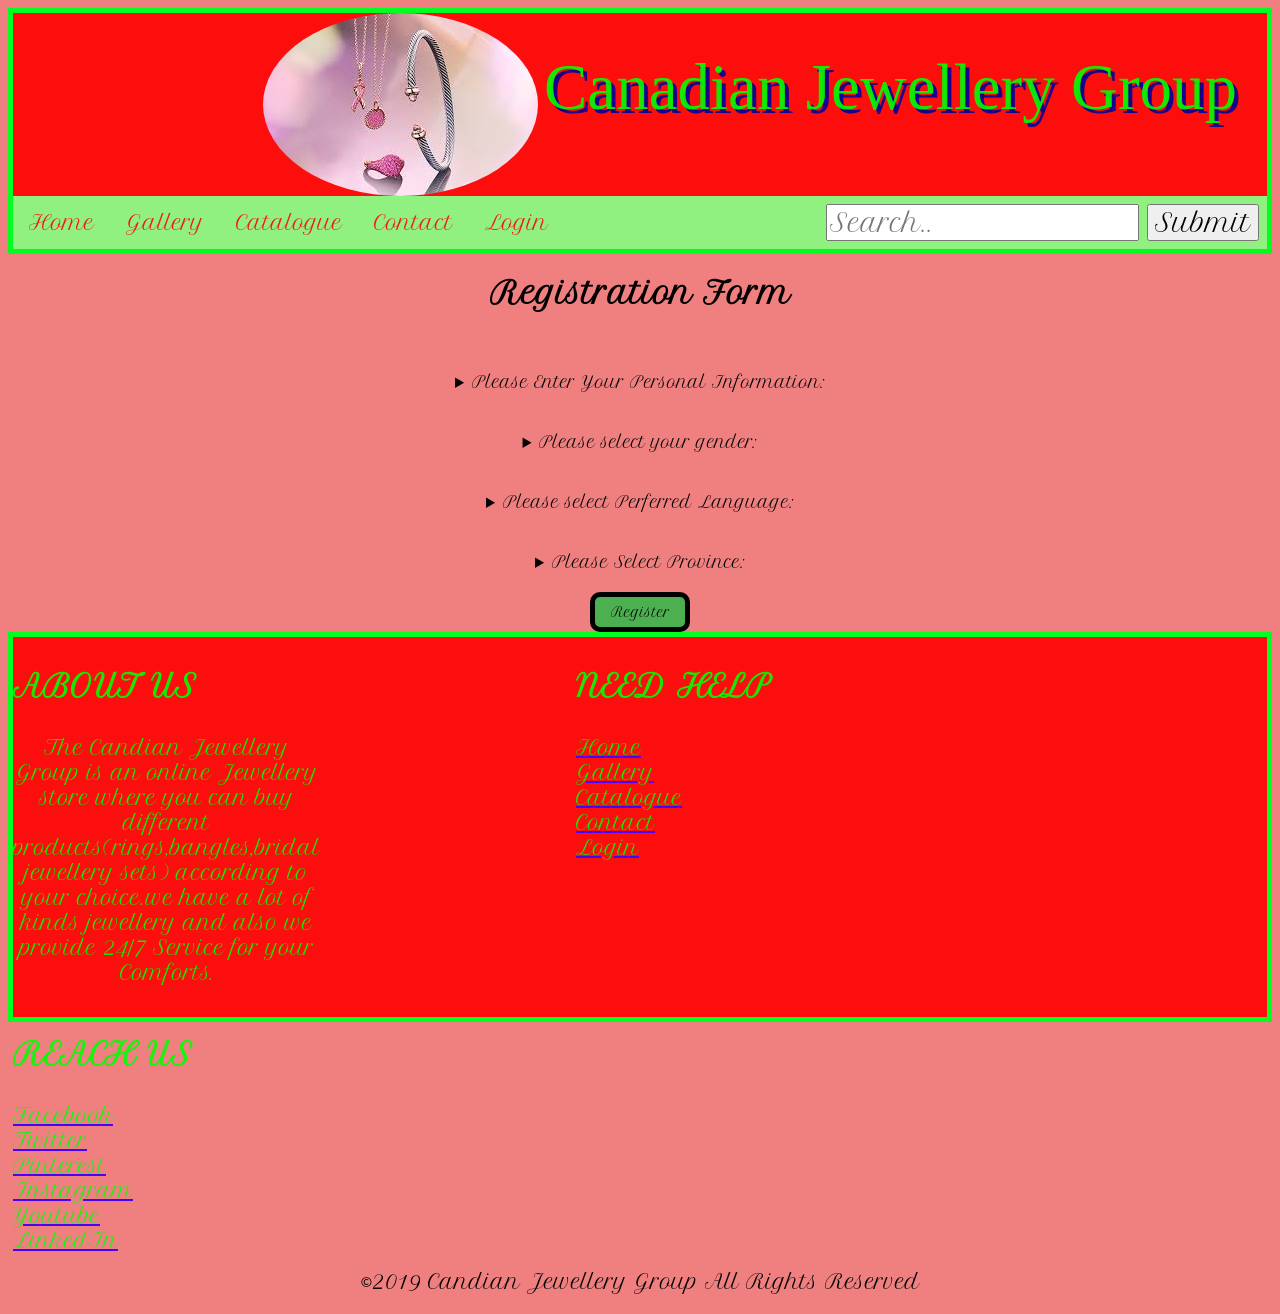
<file: RegistrationForm.html>
﻿<!DOCTYPE html>
<!---Language English-->
<html lang="en">
<!--Head Starts-->
<head>
    <!--Meta Tags-->
    <meta charset="utf-8" />
    <!--Title-->
    <title>Jewellery</title>
    <meta name="description" content="Great deals on clothes - cheap-men women kids-open 24h" />
    <meta name="author" content="Kuljit_kaur AND Pawandeep_kaur" />
    <!--below for private pages only-->
    <meta name="robots" content="noindex,nofollow" />
    <!--for responsive(size according screen)-->
    <meta name="viewport" content="width=device-width,initial-scale=1" />
    <!--page refresh auto after 40 second-->
    <meta http-equiv="refresh" content="40" />
    <!--icon of website displays while bookmark and all that-->
    <link rel="icon" href="images/g14.jpg" type="image/ping" />
    <!--connect html with css  style-->
    <link rel="stylesheet" href="CssFile.css" type="text/css" />
    <!--head ends-->
</head>
<!--Body starts here-->
<body>
    <!--Header starts-->
    <header>
        <!----main logo of website ---->
        <div class="logo">
            <img src="images/logo3.jpg" alt="My Business Logo" title="Logo" typeof="image/jpeg">
            <!---Span tag-->
            <span>Canadian Jewellery Group</span>
        </div>
        <div class="topnav">
            <!----Navigations all pages !!! Nav starts here---->
            <nav>
                <a href="index.html">Home</a>
                <a href="Gallery.html">Gallery</a>
                <a href="Catalogue.html">Catalogue</a>
                <a href="Contact_us.html">Contact</a>
                <a href="Login.html">Login</a>
                <!---nav end-->
            </nav>
            <!---Search box-->
            <div class="search-container">
                <button id="search" type="submit">Submit</button>
                <input id="search" type="text" placeholder="Search.." name="search">
            </div>
        </div>
        <!---Header ends-->
    </header>
    <!---main starts-->
    <main>
        <form id="register" action="Replyreg.html" method="post">
            <h1>Registration Form</h1><br />
            <br /><details>
                <summary>Please Enter Your Personal Information:</summary>
                <fieldset>
                    <label id="firstname">First Name</label>
                    <input type="text" name="firstname" placeholder="Enter First Name" autofocus required pattern="[A-Za-z]{2,}"><br />

                    <label id="username">User Name</label>
                    <input type="text" name="username" placeholder="Enter User Name" required pattern="[A-Za-z]{2,}"><br />

                    <br /><label id="lasttname">Last Name</label>
                    <input type="text" name="lastname" placeholder="Enter Last Name" required pattern="[A-Za-z]{2,}"><br />

                    <br /><label id="email">Email</label>
                    <input type="text" placeholder="Enter Email" name="email" pattern="[a-z0-9._%+-]+@[a-z0-9.-]+\.[a-z]{2,}$" required><br />

                    <br /><label id="psw">Password</label>
                    <input type="password" placeholder="8 char upper,lower case letters,numbers and special character" name="psw" pattern="(?=.*\d)(?=.*[a-z])(?=.*[A-Z]).{8,}" required><br />

                    <br /><label id="psw-repeat">Repeat Password</label>
                    <input type="password" placeholder="Repeat Password" name="psw-repeat" pattern="(?=.*\d)(?=.*[a-z])(?=.*[A-Z]).{8,}" required><br />

                    <br /><label id="phone">Phone Number</label>
                    <input type="tel"  name="phone" placeholder="Format:123-456-7890" pattern="[0-9]{3}-[0-9]{3}-[0-9]{4}" required><br />

                    <br /><label id="age">Age</label>
                    <input type="number" name="age" min="10" max="100" placeholder="Age(10-100)"><br />

                    <br /><label id="address">Address</label>
                    <textarea  required></textarea>
                </fieldset>
            </details><br />
            <br /><details>
                <summary>Please select your gender:</summary>
                <fieldset>
                    <input type="radio" name="gender" value="male">Male<br>
                    <input type="radio" name="gender" value="female">Female<br>
                    <input type="radio" name="gender" value="other">Other<br>
                </fieldset>
            </details><br />
            <br /><details>
                <summary>Please select Perferred Language:</summary>
                <fieldset>
                    <input type="checkbox" name="Language1" value="English">English<br>
                    <input type="checkbox" name="Language2" value="French">French<br>
                    <input type="checkbox" name="Language3" value="Punjabi">Punjabi<br>
                </fieldset>
            </details><br />
            <br /><details>
                <summary>Please Select Province:</summary>
                <fieldset>
                    <select>
                        <option>Select</option>
                        <option value="Quebec">Quebec</option>
                        <option value="Ontario">Ontario</option>
                        <option value="Nova_Scotia">Nova Scotia</option>
                        <option value="Alberta">Alberta</option>
                    </select>
                </fieldset>
            </details>

            <br /><button type="submit" class="registerbtn">Register</button>

        </form>

        <!----main ends---->
    </main>
    <!--------Footer starts here---------->
    <footer>
        <div class="footer-top">
            <div class="footer-container footer-widget-container">
                <div class="footer-info">
                    <!-----about us----->
                    <h3>
                        about us
                    </h3>
                    <p>
                        The Candian Jewellery Group is an online  Jewellery store where you can buy different products(rings,bangles,bridal jewellery sets)
                        according to your choice.we have a lot of kinds jewellery and also we provide 24/7 Service for your Comforts.
                    </p>
                </div>
                <div class="footer-widget">
                    <!------Footer navigations------->
                    <h3>
                        need help
                    </h3>
                    <ul class="footer-nav">
                        <li><a href="index.html">Home</a></li>
                        <li><a href="Gallery.html">Gallery</a></li>
                        <li><a href="Catalogue.html">Catalogue</a></li>
                        <li><a href="Contact_us.html">Contact</a></li>
                        <li><a href="Login.html">Login</a></li>
                    </ul>
                </div>

                <div class="footer-widget">
                    <!-------Social media Links----------->
                    <h3>
                        Reach us
                    </h3>
                    <ul class="footer-nav">
                        <li><a target="_blank" href="http://facebook.com/" title="Like our facebook page">Facebook</a></li>
                        <li><a target="_blank" href="http://twitter.com/" title="follow us on twitter">Twitter</a></li>
                        <li><a target="_blank" href="http://pinterest.com/" title="check us out on pinterest">Pinterest</a></li>
                        <li><a target="_blank" href="http://instagram.com/" title="follow us on instagram">Instagram</a></li>
                        <li><a target="_blank" href="https://www.youtube.com/" title="subscribe to our youtube channel">Youtube</a></li>
                        <li><a target="_blank" href="https://www.linkedin.com/feed/?trk=onboarding-landing" title="follow us on linkedin">LinkedIn</a></li>
                    </ul>
                </div>
            </div>
            <div class="footer-bottom">
                <div class="footer-container">
                    <div class="copyright">
                        <!------Copyrights------>
                        ©2019 Candian Jewellery Group All Rights Reserved
                    </div>
                </div>
            </div>
        </div>
        <!---footer ends-->
    </footer>
    <!---body ends-->
</body>
<!---html page ends-->
</html>
</file>
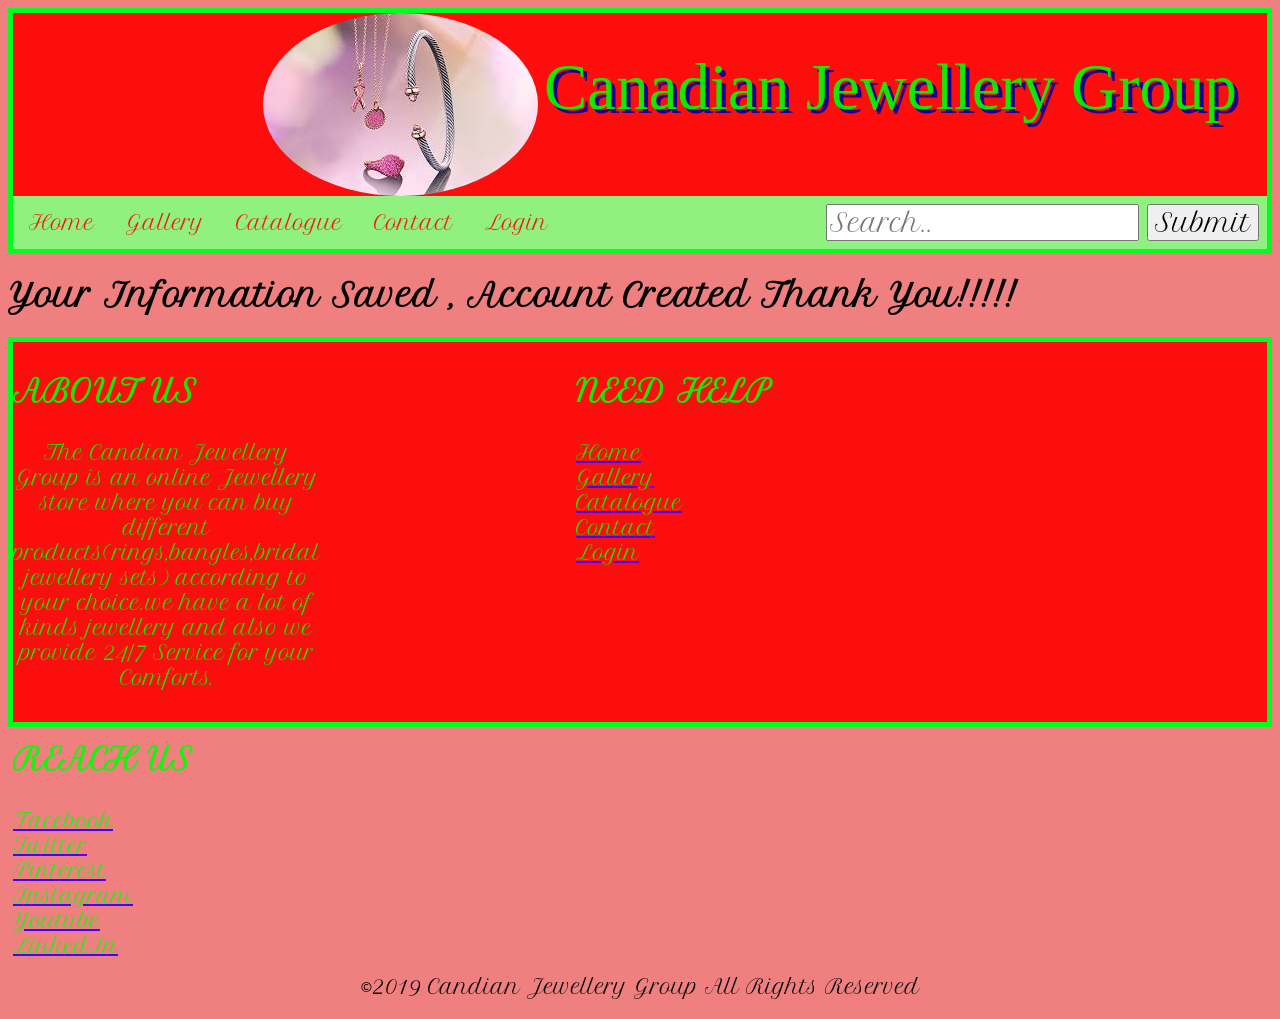
<file: Replyreg.html>
﻿<!DOCTYPE html>
<!---Language English-->
<html lang="en">
<!--Head Starts-->
<head>
    <!--Meta Tags-->
    <meta charset="utf-8" />
    <!--Title-->
    <title>Jewellery</title>
    <meta name="description" content="Great deals on clothes - cheap-men women kids-open 24h" />
    <meta name="author" content="Kuljit_kaur AND Pawandeep_kaur" />
    <!--below for private pages only-->
    <meta name="robots" content="noindex,nofollow" />
    <!--for responsive(size according screen)-->
    <meta name="viewport" content="width=device-width,initial-scale=1" />
    <!--page refresh auto after 40 second-->
    <meta http-equiv="refresh" content="40" />
    <!--icon of website displays while bookmark and all that-->
    <link rel="icon" href="images/g14.jpg" typeof="image/ping" />
    <!--connect html with css  style-->
    <link rel="stylesheet"  href="CssFile.css" type="text/css" />
    <!--head ends-->
</head>
<!--Body starts here-->
<body>
    <!--Header starts-->
    <header>
        <!----main logo of website ---->
        <div class="logo">
            <img src="images/logo3.jpg" alt="My Business Logo" title="Logo" typeof="image/jpeg">
            <!---Span tag-->
            <span>Canadian Jewellery Group</span>
        </div>
        <div class="topnav">
            <!----Navigations all pages !!! Nav starts here---->
            <nav>
                <a href="index.html">Home</a>
                <a href="Gallery.html">Gallery</a>
                <a href="Catalogue.html">Catalogue</a>
                <a href="Contact_us.html">Contact</a>
                <a href="Login.html">Login</a>
                <!---nav end-->
            </nav>
            <!---Search box-->
            <div class="search-container">
                <button id="search" type="submit">Submit</button>
                <input id="search" type="text" placeholder="Search.." name="search">
            </div>
        </div>
        <!---Header ends-->
    </header>
    <!---main starts-->
    <main>

        <h1>Your Information Saved , Account Created Thank You!!!!!</h1>

        <!----main ends---->
    </main>
    <!--------Footer starts here---------->
    <footer>
        <div class="footer-top">
            <div class="footer-container footer-widget-container">
                <div class="footer-info">
                    <!-----about us----->
                    <h3>
                        about us
                    </h3>
                    <p>
                        The Candian Jewellery Group is an online  Jewellery store where you can buy different products(rings,bangles,bridal jewellery sets)
                        according to your choice.we have a lot of kinds jewellery and also we provide 24/7 Service for your Comforts.
                    </p>
                </div>
                <div class="footer-widget">
                    <!------Footer navigations------->
                    <h3>
                        need help
                    </h3>
                    <ul class="footer-nav">
                        <li><a href="index.html">Home</a></li>
                        <li><a href="Gallery.html">Gallery</a></li>
                        <li><a href="Catalogue.html">Catalogue</a></li>
                        <li><a href="Contact_us.html">Contact</a></li>
                        <li><a href="Login.html">Login</a></li>
                    </ul>
                </div>

                <div class="footer-widget">
                    <!-------Social media Links----------->
                    <h3>
                        Reach us
                    </h3>
                    <ul class="footer-nav">
                        <li><a target="_blank" href="http://facebook.com/" title="Like our facebook page">Facebook</a></li>
                        <li><a target="_blank" href="http://twitter.com/" title="follow us on twitter">Twitter</a></li>
                        <li><a target="_blank" href="http://pinterest.com/" title="check us out on pinterest">Pinterest</a></li>
                        <li><a target="_blank" href="http://instagram.com/" title="follow us on instagram">Instagram</a></li>
                        <li><a target="_blank" href="https://www.youtube.com/" title="subscribe to our youtube channel">Youtube</a></li>
                        <li><a target="_blank" href="https://www.linkedin.com/feed/?trk=onboarding-landing" title="follow us on linkedin">LinkedIn</a></li>
                    </ul>
                </div>
            </div>
            <div class="footer-bottom">
                <div class="footer-container">
                    <div class="copyright">
                        <!------Copyrights------>
                        ©2019 Candian Jewellery Group All Rights Reserved
                    </div>
                </div>
            </div>
        </div>
        <!---footer ends-->
    </footer>
    <!---body ends-->
</body>
<!---html page ends-->
</html>
</file>
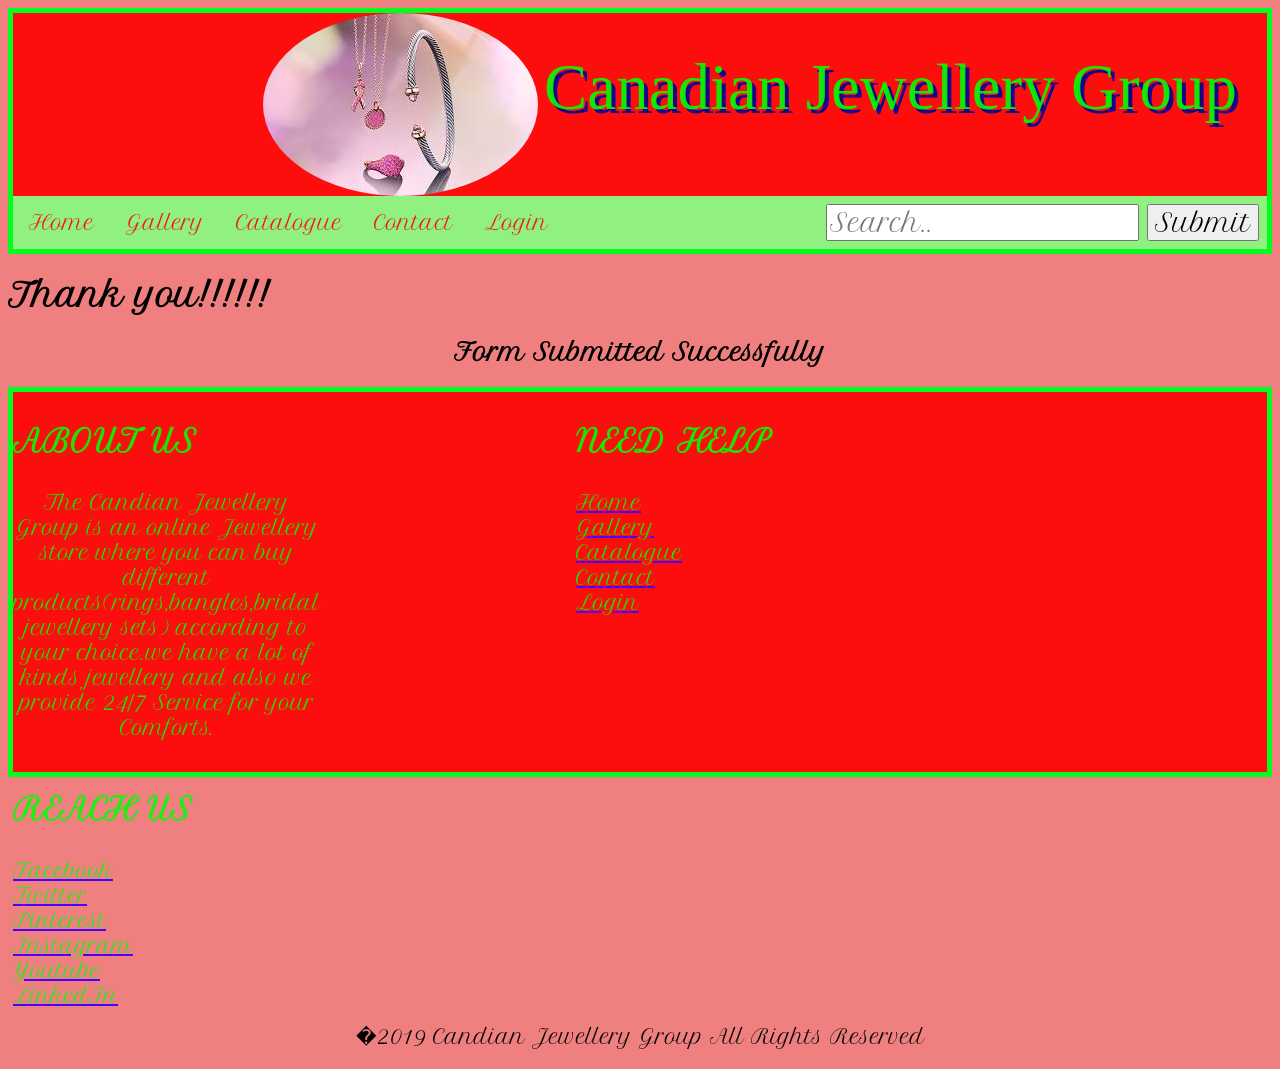
<file: submitted.html>
﻿<!DOCTYPE html>
<!---Language English-->
<html lang="en">
<!--Head Starts-->
<head>
    <!--Meta Tags-->
    <meta charset="utf-8" />
    <!--Title-->
    <title>Jewellery</title>
    <meta name="description" content="Great deals on clothes - cheap-men women kids-open 24h" />
    <meta name="author" content="Kuljit_kaur AND Pawandeep_kaur" />
    <!--below for private pages only---->
    <meta name="robots" content="noindex,nofollow" />
    <!--for responsive(size according screen)-->
    <meta name="viewport" content="width=device-width,initial-scale=1" />
    <!--page refresh auto after 40 second-->
    <meta http-equiv="refresh" content="40" />
    <!--icon of website displays while bookmark and all that-->
    <link rel="icon" href="images/g14.jpg" type="image/ping" />
    <!--connect html with css  style-->
    <link rel="stylesheet" href="CssFile.css" typeof="text/css" />
    <!--head ends-->
</head>
<!--Body starts here-->
<body>
    <!--Header starts-->
    <header>
        <!----main logo of website ---->
        <div class="logo">
            <img src="images/logo3.jpg" alt="My Business Logo" title="Logo" typeof="image/jpeg">
            <!---Span tag-->
            <span>Canadian Jewellery Group</span>
        </div>
        <div class="topnav">
            <!----Navigations all pages !!! Nav starts here---->
            <nav>
                <a href="index.html">Home</a>
                <a href="Gallery.html">Gallery</a>
                <a href="Catalogue.html">Catalogue</a>
                <a href="Contact_us.html">Contact</a>
                <a href="Login.html">Login</a>
                <!---nav end-->
            </nav>
            <!---Search box-->
            <div class="search-container">
                <button id="search" type="submit">Submit</button>
                <input id="search" type="text" placeholder="Search.." name="search">
            </div>
        </div>
        <!---Header ends-->
    </header>
    <!---main starts-->
    <main>
        <h1>Thank you!!!!!!</h1>
        <h2>Form Submitted Successfully</h2>
        <!----main ends---->
    </main>
    <!--------Footer starts here---------->
    <footer>
        <div class="footer-top">
            <div class="footer-container footer-widget-container">
                <div class="footer-info">
                    <!-----about us----->
                    <h3>
                        about us
                    </h3>
                    <p>
                        The Candian Jewellery Group is an online  Jewellery store where you can buy different products(rings,bangles,bridal jewellery sets)
                        according to your choice.we have a lot of kinds jewellery and also we provide 24/7 Service for your Comforts.
                    </p>
                </div>
                <div class="footer-widget">
                    <!------Footer navigations------->
                    <h3>
                        need help
                    </h3>
                    <ul class="footer-nav">
                        <li><a href="index.html">Home</a></li>
                        <li><a href="Gallery.html">Gallery</a></li>
                        <li><a href="Catalogue.html">Catalogue</a></li>
                        <li><a href="Contact_us.html">Contact</a></li>
                        <li><a href="Login.html">Login</a></li>
                    </ul>
                </div>

                <div class="footer-widget">
                    <!-------Social media Links----------->
                    <h3>
                        Reach us
                    </h3>
                    <ul class="footer-nav">
                        <li><a target="_blank" href="http://facebook.com/" title="Like our facebook page">Facebook</a></li>
                        <li><a target="_blank" href="http://twitter.com/" title="follow us on twitter">Twitter</a></li>
                        <li><a target="_blank" href="http://pinterest.com/" title="check us out on pinterest">Pinterest</a></li>
                        <li><a target="_blank" href="http://instagram.com/" title="follow us on instagram">Instagram</a></li>
                        <li><a target="_blank" href="https://www.youtube.com/" title="subscribe to our youtube channel">Youtube</a></li>
                        <li><a target="_blank" href="https://www.linkedin.com/feed/?trk=onboarding-landing" title="follow us on linkedin">LinkedIn</a></li>
                    </ul>
                </div>
            </div>
            <div class="footer-bottom">
                <div class="footer-container">
                    <div class="copyright">
                        <!------Copyrights------>
                        �2019 Candian Jewellery Group All Rights Reserved
                    </div>
                </div>
            </div>
        </div>
        <!---footer ends-->
    </footer>
    <!---body ends-->
</body>
<!---html page ends-->
</html>
</file>
<file: CssFile.css>
﻿@font-face {
    font-family: kuljit_Font;
    src: url("PetitFormalScript-Regular.ttf");
}

* {
    box-sizing: border-box;
    font-family: kuljit_Font;
}
body {
    background-color: rgba(255,0,0,0.5);

}

/*******************************************************************************************/
/**********Header CSS Style*********************/
header {
    background-color: rgba(255,0,0,0.9);
    min-height: 150px;
    position: sticky;
    top: 0;
    border: 5px solid #00ff21;
    z-index: 99;
}
.logo img {
    border-radius: 100%;
    vertical-align: middle;
    margin-left: 250px;
}

header span { 
    font-size: 65px;
    color: rgba(0, 255, 0,0.9);
    font-family: Algerian;
    text-shadow: 4px 4px rgba(0, 0, 153,0.9);
}
.welcome-banner h1 {
    font-family: Algerian;
    font-size:50px;
}
.intro {
    font-size: 20px;
    color: #00ff21;
}
.topnav {
    overflow: hidden;
    background-color: #90F080;
}
    .topnav a {
        float: left;
        display: block;
        color: rgba(255,0,0,0.9);
        text-align: center;
        padding: 14px 16px;
        text-decoration: none;
        font-size: 20px;
    }
/******For search button*******/
#search {
    float: right;
    font-size: 25px;
    margin-top: 8px;
    margin-right: 8px;
}


.topnav a:hover {
    background-color: rgba(255,0,0,0.6);
    color: white;
}
.topnav a.active {
    background-color: #4CAF50;
    color: white;
}
/********************************************************************************************/
    /***************Footer CSS Style***************/
footer {
    float: left;
    background-color: rgba(255,0,0,0.9);
}

.footer-top {
    border: 5px solid #00ff21;
    display: flex;
    align-items: center;
    justify-content: center;
    flex-wrap: wrap;
    height:390px;
}

.footer-widget-container > div {
    display: inline-table;
    padding-right: 250px;
    }

.footer-info {
    width: 40%;
}
  .footer-info  img {
        border-radius:100%;
  }

    .footer-info p {
        font-size: 20px;
        color: rgba(0, 255, 0,0.9);
    }

    .footer-info h3 {
        color: rgba(0, 255, 0,0.9);
        font-size: 30px;
        text-transform: uppercase;
    }

.footer-widget h3 {
    color: rgba(0, 255, 0,0.9);
    font-size: 30px;
    text-transform: uppercase;
}

.footer-nav {
    list-style: none;
    padding: 0px;
}
    .footer-nav li a, .footer-nav li {
        color: rgba(0, 255, 0,0.9);
        text-decoration: underline;
        text-decoration-color: #4800ff;
        font-size: 20px;
    }

 .footer-nav li a:hover {
         color: #4800ff;
 }

.subscribe-input, .footer-sub-btn {
    color: #00ff21;
    border: 5px solid black;
    cursor: pointer;
    border-radius: 5px;
    background: rgba(255,0,0,0.8);
    font-size: 20px;
}
.footer-bottom {
    padding: 0px 0 20px 0;
    width: 100%;
}
footer .copyright {
    text-align: center;
    color: black;
    font-size: 20px;
}

/************************************************************************************/
/********************HOME page CSS Style*********************/

.main_pro {
    width: 100%;
    display: inline-flex;
  
    
}
.images {
    width: 60%;
    
    border: 10px solid #90F080;
    text-align: center;
    margin: 5px;
    padding: 10px;
    background-color: #F08080;
}
.aside {
    width: 30%;
    border: 10px solid #90F080;
    background-color: #F08080;
}
    .aside img {
        width: 100%;
    }
    .images img { 
        
        width: 70%;
        height: 70%;
        border-radius: 30%;
    }
.slider {
    position: relative;
    height: 600px;
    margin: auto;
    border: 5px solid red;
    overflow: hidden;
}

.slider-container {
    width: 100%;
    height: 100%;
    overflow: hidden;
    position: relative;
}

    .slider-container img {
        position: absolute;
        animation: slideshow 20s infinite;
        opacity: 0;
        width: 100%;
        height: 100%;
        text-align: center;
    }

@keyframes slideshow {
    25% {
        opacity: 1;
    }

    40% {
        opacity: 0;
    }
}

.slider-container img:nth-child(5) {
    animation-delay: 0s;
}

.slider-container img:nth-child(4) {
    animation-delay: 5s;
}

.slider-container img:nth-child(3) {
    animation-delay: 10s;
}

.slider-container img:nth-child(2) {
    animation-delay: 15s;
}

.slider-container img:nth-child(1) {
    animation-delay: 20s;
}


/************************************************************************************/
/********************Gallery page CSS Style*********************/
.product {
    width: 80%;
    margin-left: 15%;
    display:inline-block;
    display:flex;
    flex-wrap:wrap;
    
}

.gallery {
    width:30%;
    float: left;
}
    .gallery img {
        
        transition: width;
    }

        .gallery a img:hover {
            width: 300px;
            height:300px;
        }

/************************************************************************************/
/********************Product_Details page CSS Style*********************/

.tab {
    overflow: hidden;
    border: 1px solid #ccc;
    background-color: rgba(255,0,0,0.5);
}

  /* Style the buttons inside the tab */
    .tab button {
        background-color: rgba(255,0,0,0.5);
        float: left;
        border: none;
        outline: none;
        cursor: pointer;
        padding: 14px 16px;
        transition: 0.3s;
        font-size: 20px;
    }

        /* Change background color of buttons on hover */
        .tab button:hover {
            background-color: #ddd;
        }
/* Style the tab content */
.tabcontent {
    display: none;
    padding: 6px 12px;
    border: 2px solid black;
    background-color: rgba(255,0,0,0.5);
}

/************************************************************************************/
/********************Login page CSS Style*********************/
button:hover {
    opacity: 0.8;
}

.cancelbtn {
    width: auto;
    padding: 10px 18px;
    background-color: #f44336;
}

.imgcontainer, h2 {
    text-align: center;
}

.container {
    text-align: center;
    margin-top: 20px;
}

    .container a {
        padding: 10px 40px;
        background-color: #4CAF50;
    }
/*****************************************************************************************/
/**************************Registration Page CSS Style**********************************/
#register h1, p {
    text-align: center;
    font-size: 30px;
}

#register {
    width: 600px;
    margin: 0 auto;
    text-align: center;
}

    #register input[type="text"],
    input[type="password"],
    input[type="tel"],
    input[type="number"] {
        width: 100%;
        height: 40px;
    }

.registerbtn{
    width:100px;
    height:40px;
    background-color:#4CAF50;
    border-radius:10px;
    border:5px solid black;
}
/*****************************************************************************************/
/**************************Contact Page CSS Style**********************************/
.welcome-banner h1 {
    text-align: center;
}

#contact-form input[type=text],
#contact-form input[type=email],
#contact-form input[type=tel],
#contact-form select,
#contact-form textarea {
    width: 100%;
    padding: 12px 20px;
    margin: 8px 0;
    display: block;
    background: #fff;
    border: 1px solid #ccc;
    border-radius: 4px;
    box-sizing: border-box;
}

#contact-form input[type=radio],
#contact-form label[for="ot-lang"],
#contact-form label[for="fr-lang"], 
#contact-form label[for="en-lang"], 
#contact-form label[for="ct-pm1"], 
#contact-form label[for="ct-pm2"] {
    cursor: pointer;
}

#contact-form .submit-btn {
    width: 100%;
    background-color: #4CAF50;
    color: white;
    padding: 14px 20px;
    margin: 20px 0px 0px 0px;
    border: none;
    border-radius: 4px;
    cursor: pointer;
}

    #contact-form .submit-btn:hover {
        background-color: #45a049;
    }

#contact-form .reset-btn {
    width: 100%;
    background-color: #AF4C4C;
    color: white;
    padding: 14px 20px;
    margin: 8px 0px 8px 0px;
    border: none;
    border-radius: 4px;
    cursor: pointer;
}

    #contact-form .reset-btn:hover {
        background-color: #CC5F5F;
    }

.contact-form-container {
    float: left;
    width: 50%;
    height:115vh;
    display: flex;
   
    padding: 15px 78px;
    background: rgba(255,0,0,0.5);
    position: absolute;
    margin: 40px;
    right: 0;
    border: 1px solid #ccc;
    z-index: 1;
    box-shadow: -7px 7px 7px 7px #00ff21;
}

#contact-form sup {
    color: red;
}

#contact-form textarea {
    resize: none;
}

/****************For responsiveness*******************/
@media screen and (min-width:500px) {
   .slider, .slider-container, .maindiv, .product, .gallery {
        
        display: block;
    }

    .aside, .product_descripition, .reset-btn {
        display: none;
    }
    img {
        display:inline-block;
        max-width: 100%;}
    .video {
        display: block;
    }

    iframe {
        max-width: 100%;
    }
    body {
        background-color: orange;
    }

}
/*medium device*/
@media screen and (min-width:800px) {
    .slider, .slider-container, .product, .gallery, .product_descripition, .reset-btn {
        display: block;
    }
    .aside  {
        display: none;
    }
    .video {
        display: block;
    }

    iframe {
        max-width: 100%;
    }

    body {
        background-color: blue;
    }
}
/*large device*/
@media screen and (min-width:992px) {
    .aside, .slider, .slider-container {
        display: block;
    }
    .video {
        display: block;
    }

    iframe {
        max-width: 100%;
    }
    body{
        background-color:#F08080;
    }
}
</file>
